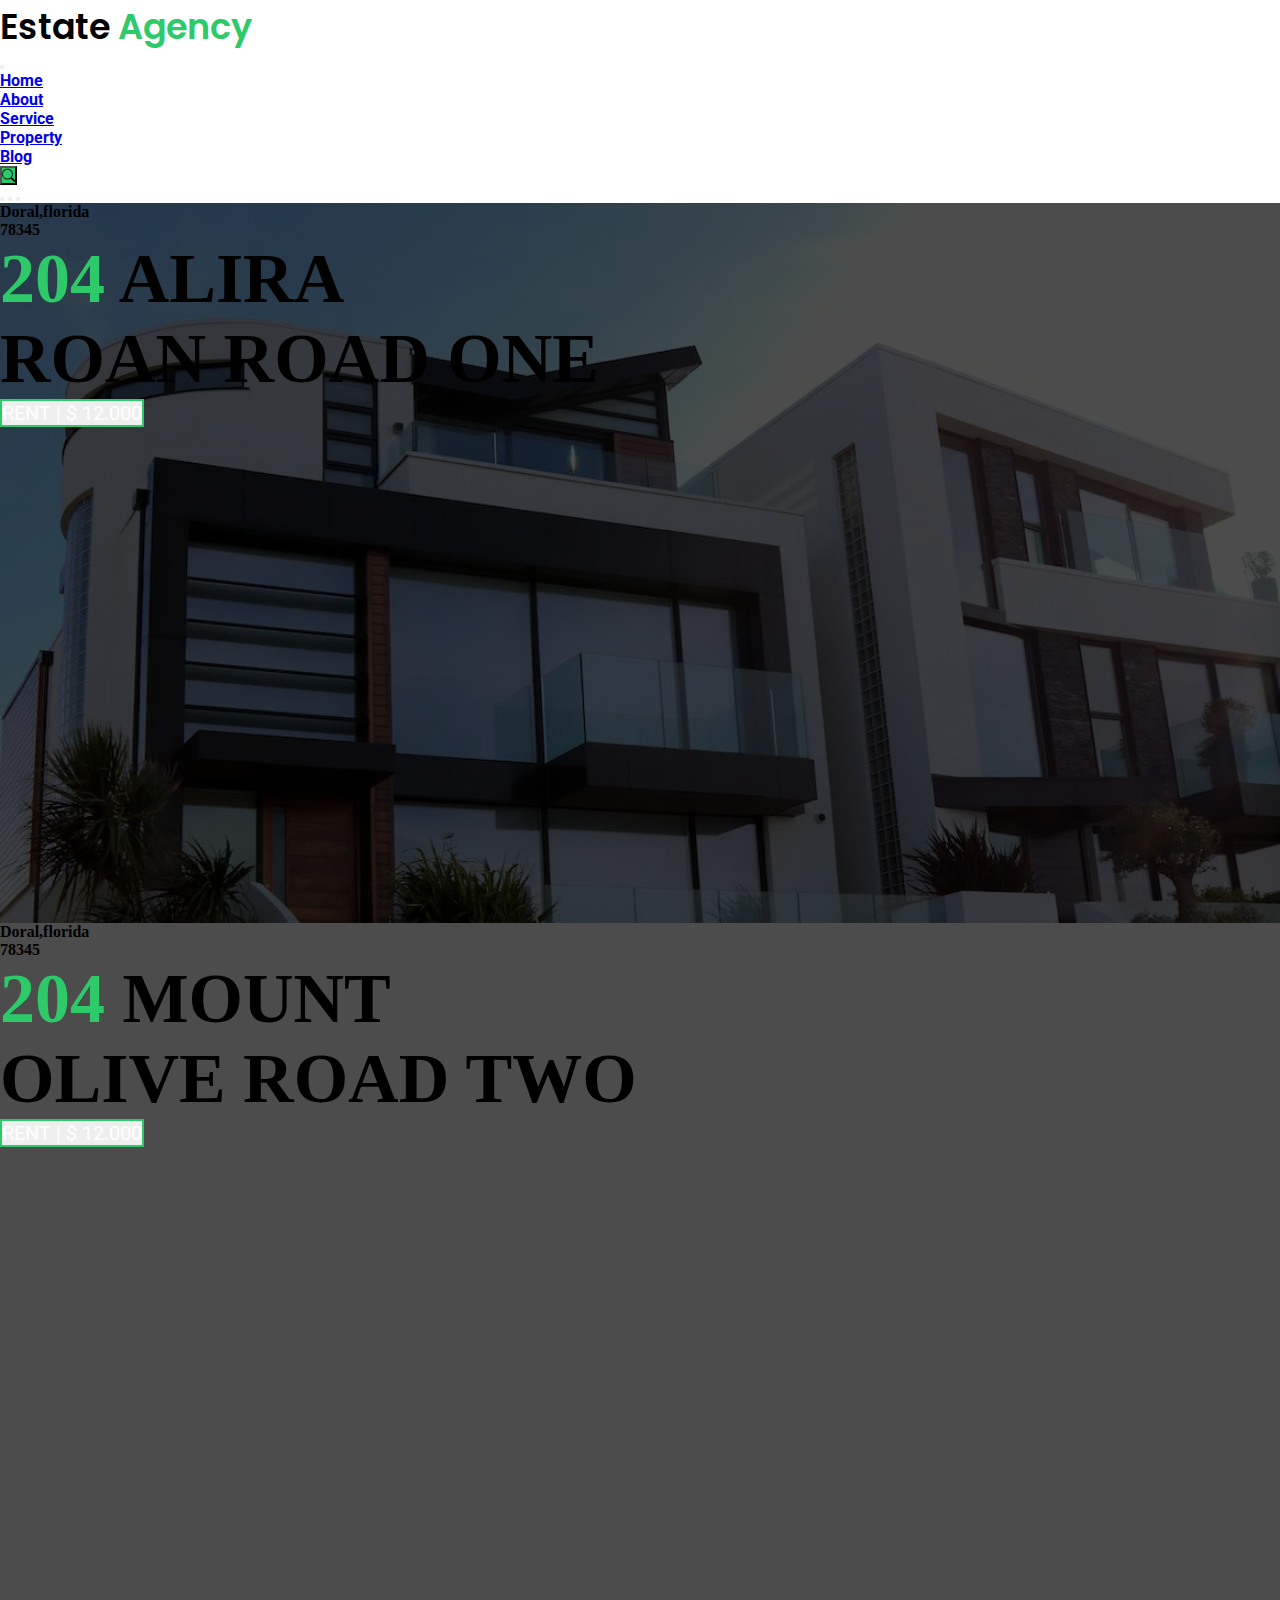
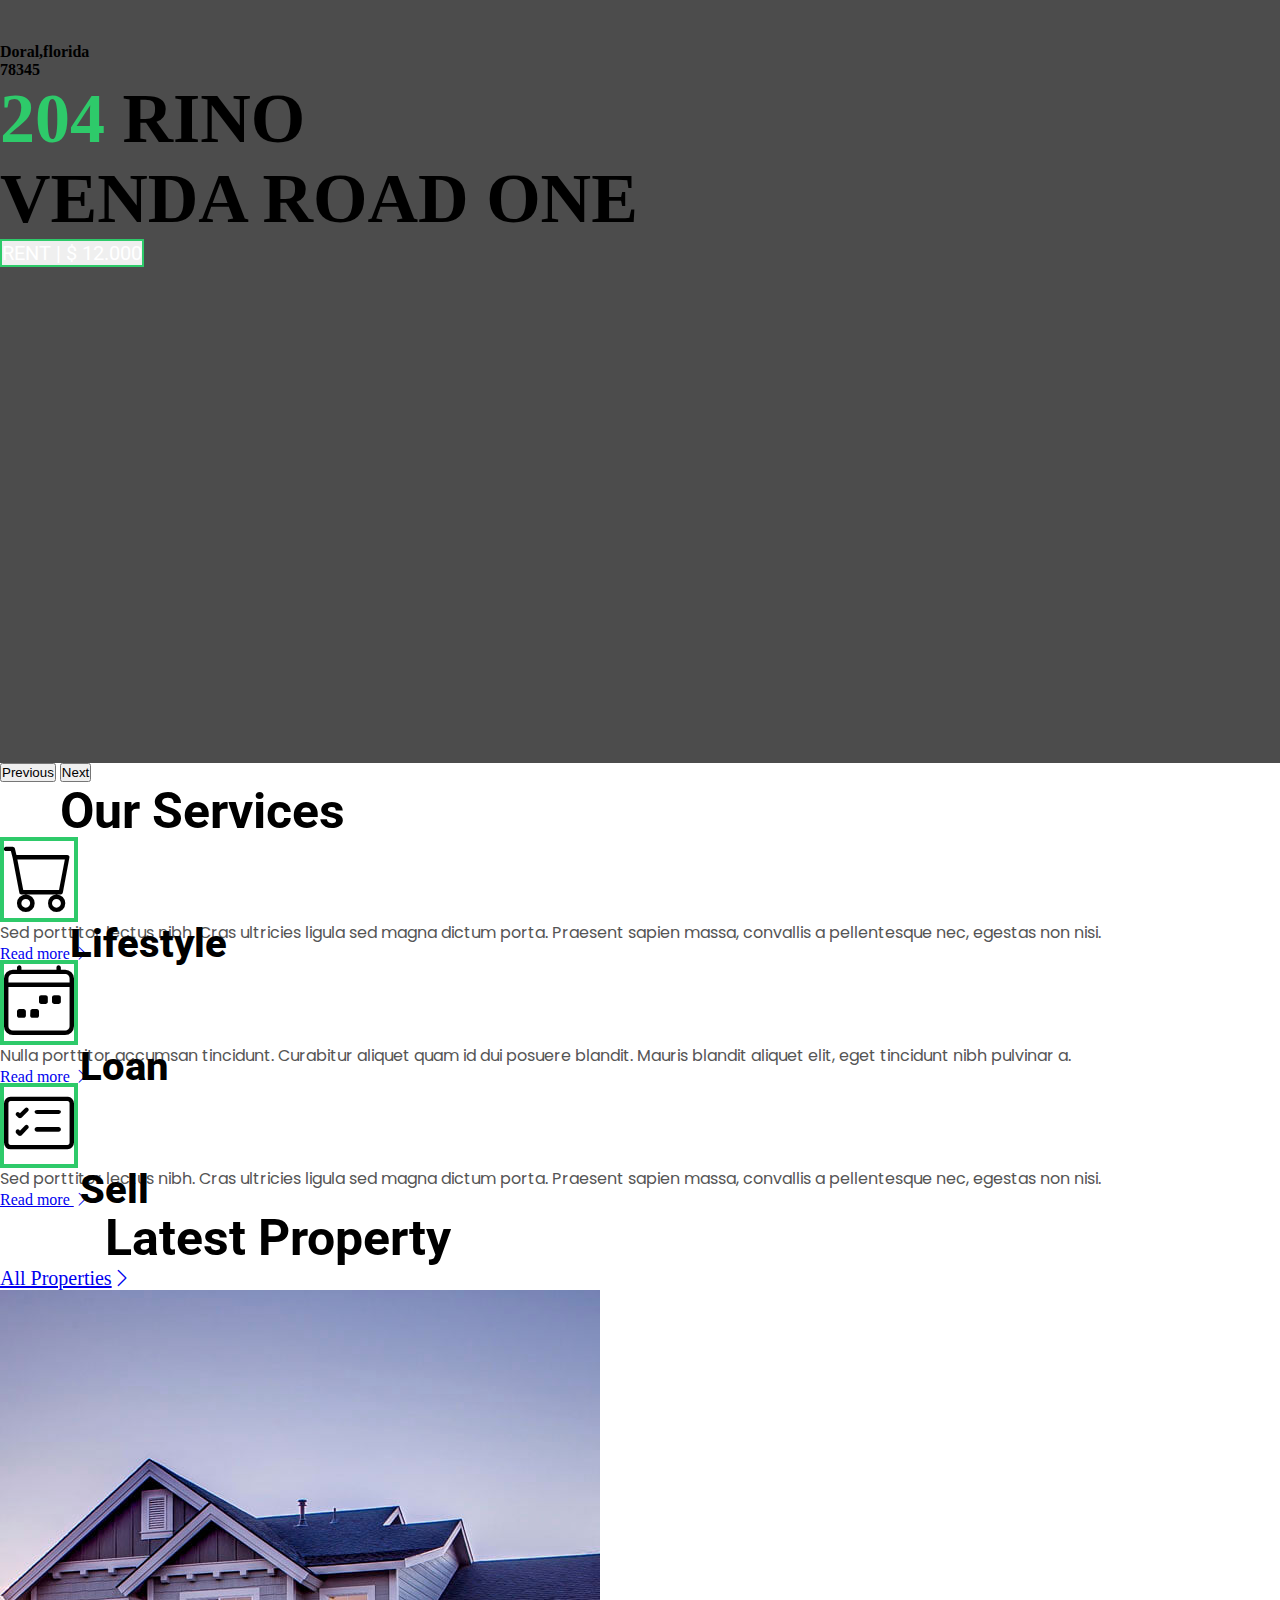
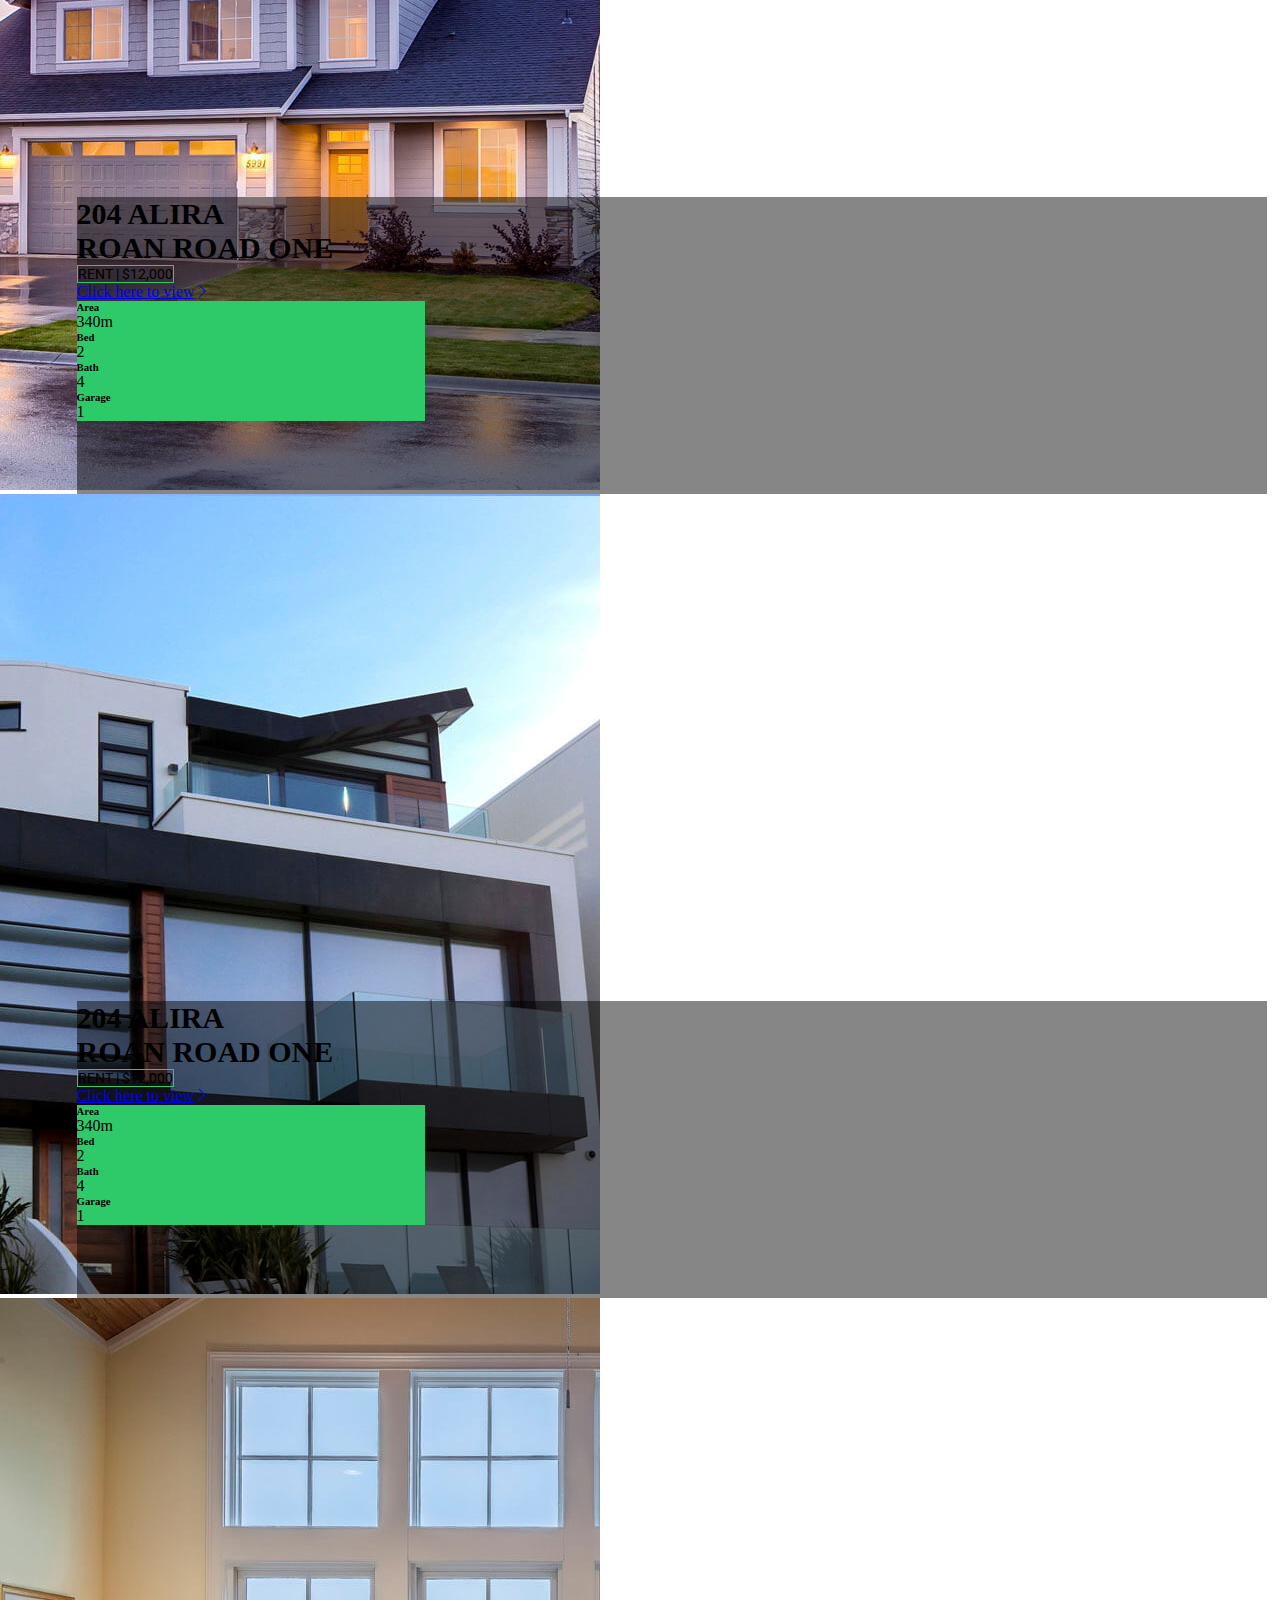
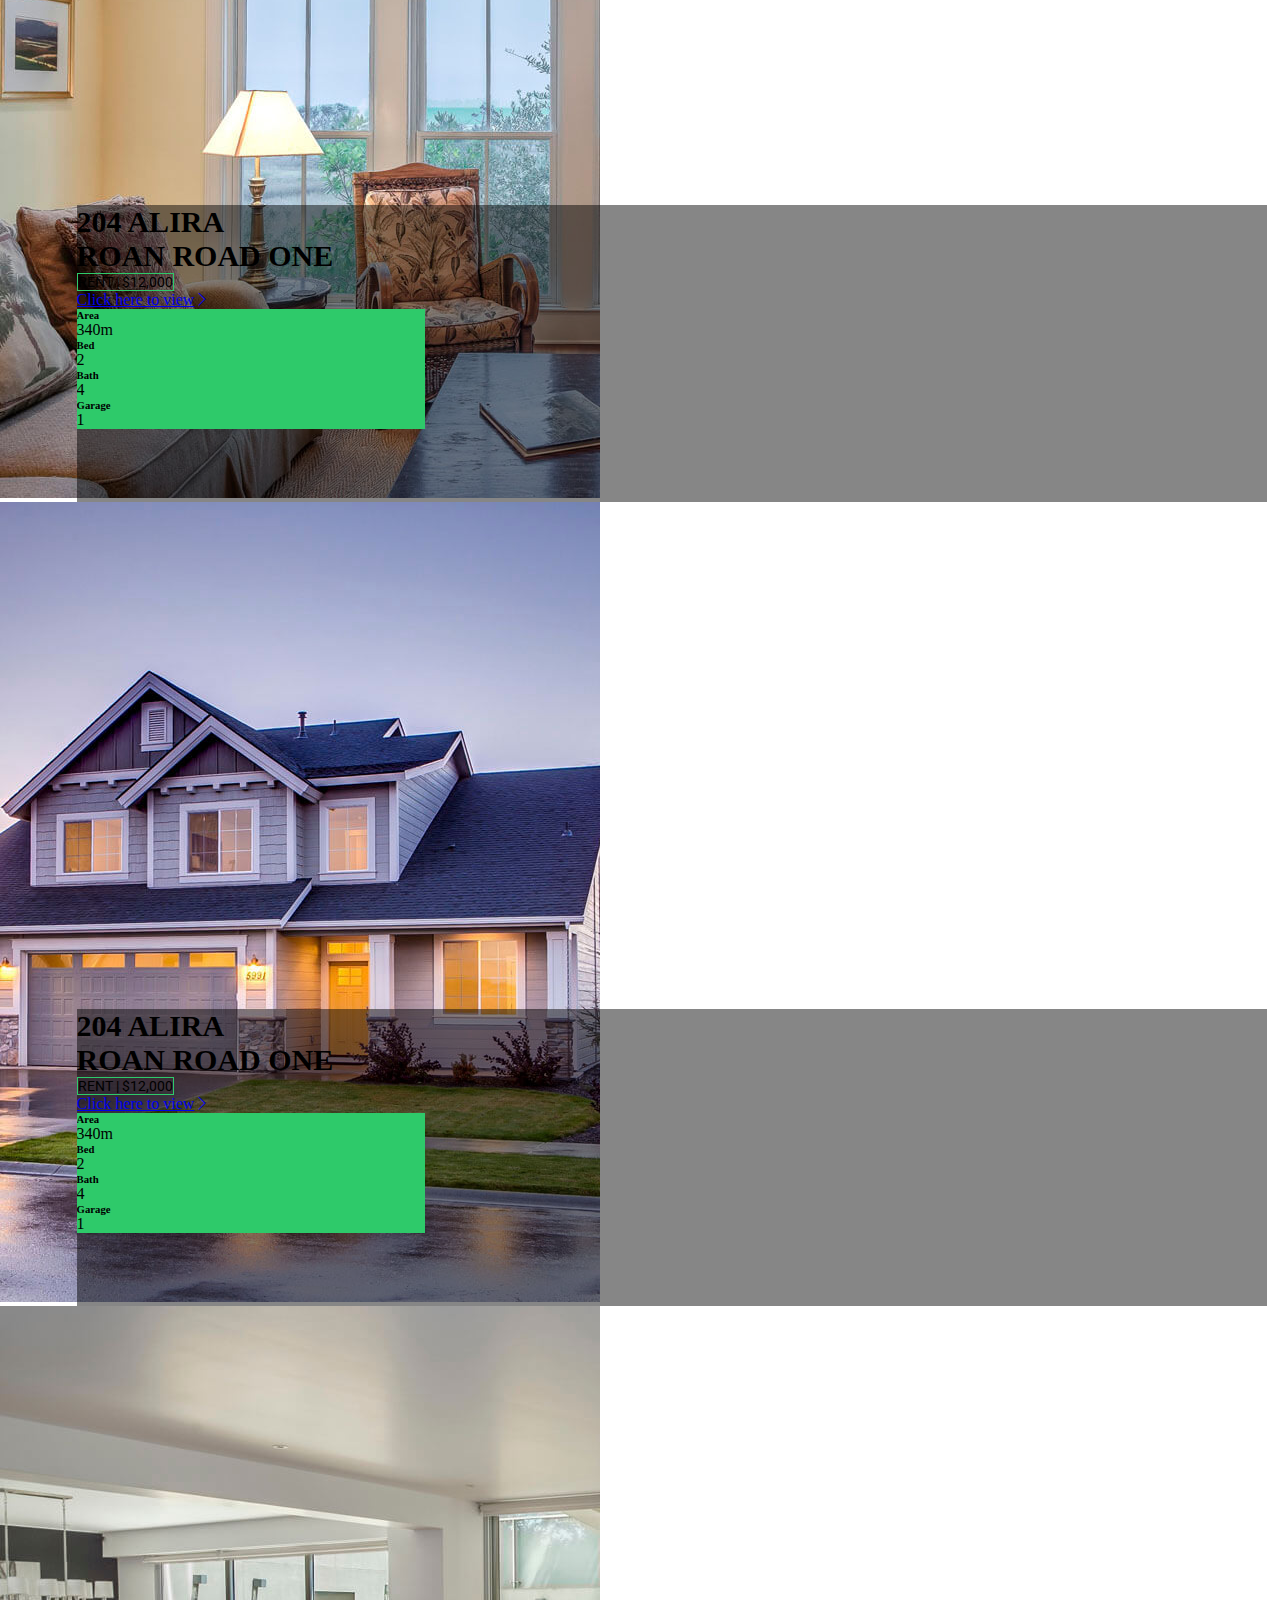
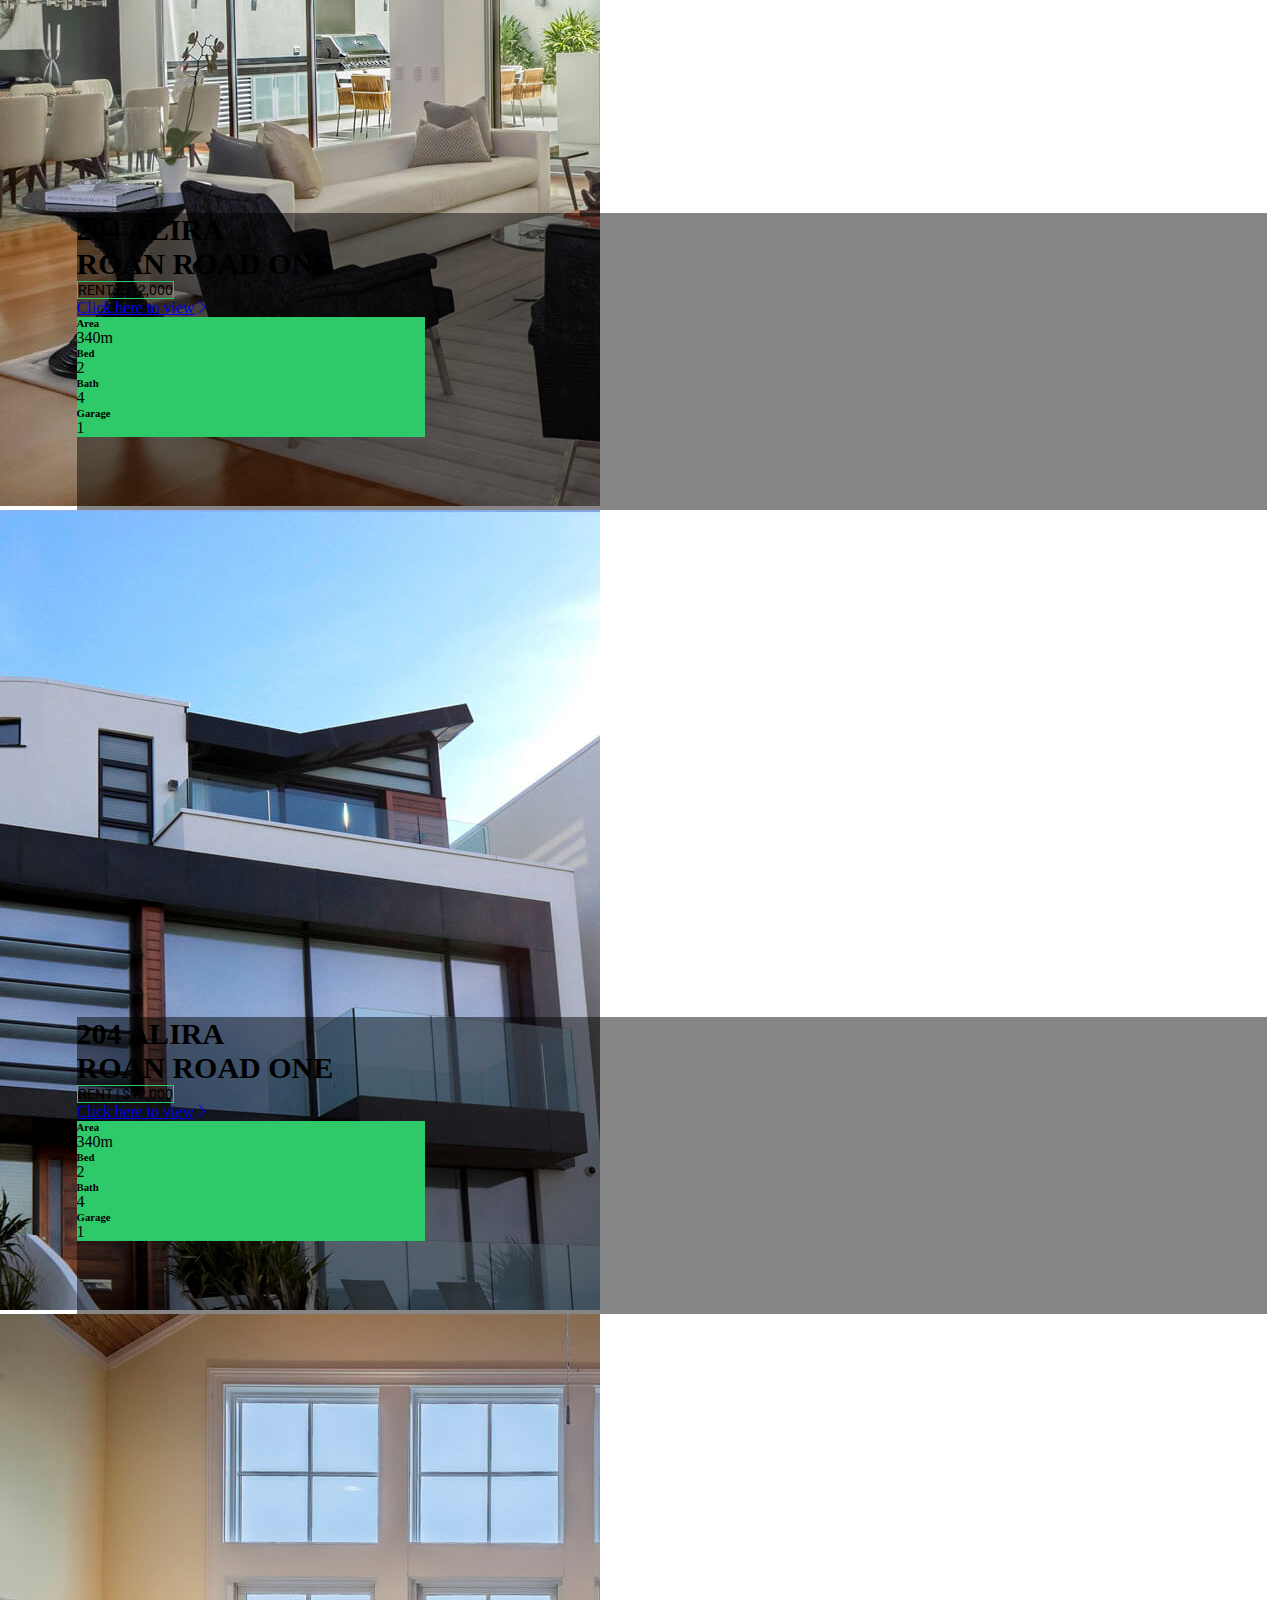
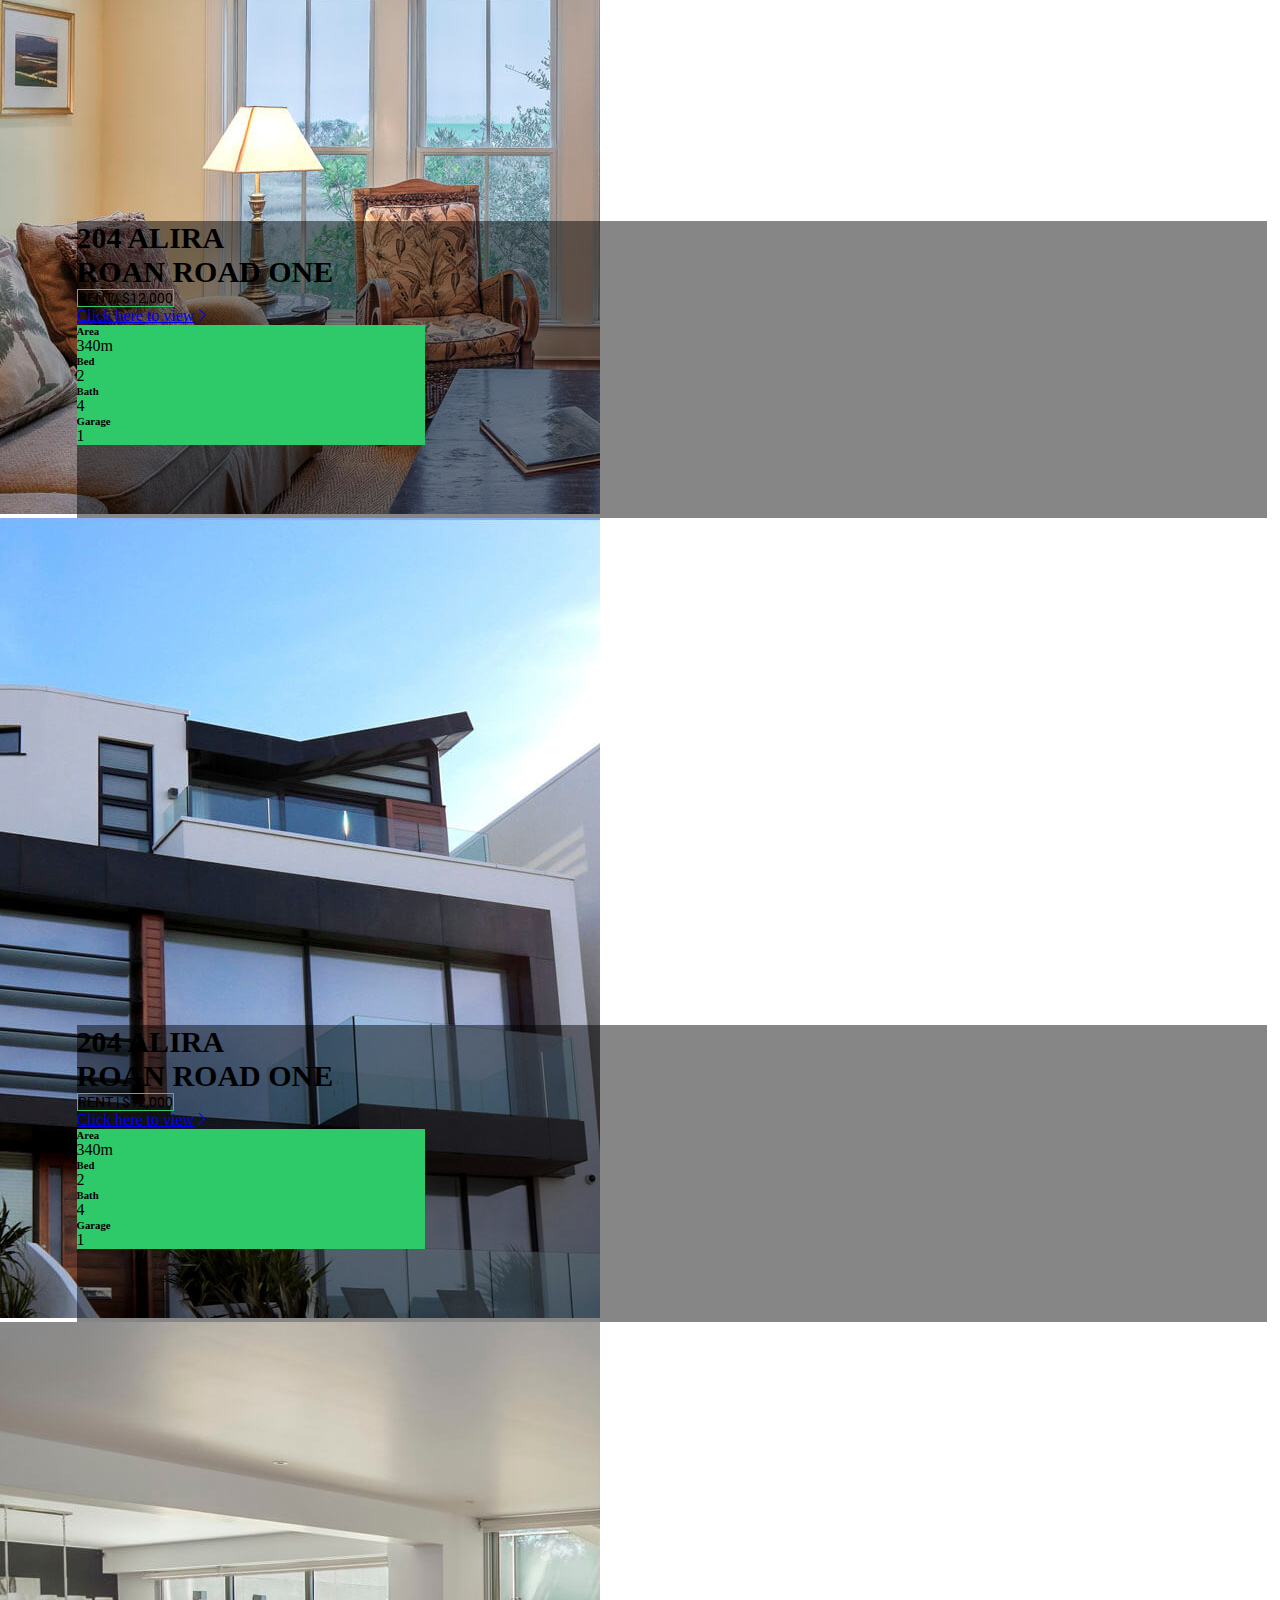
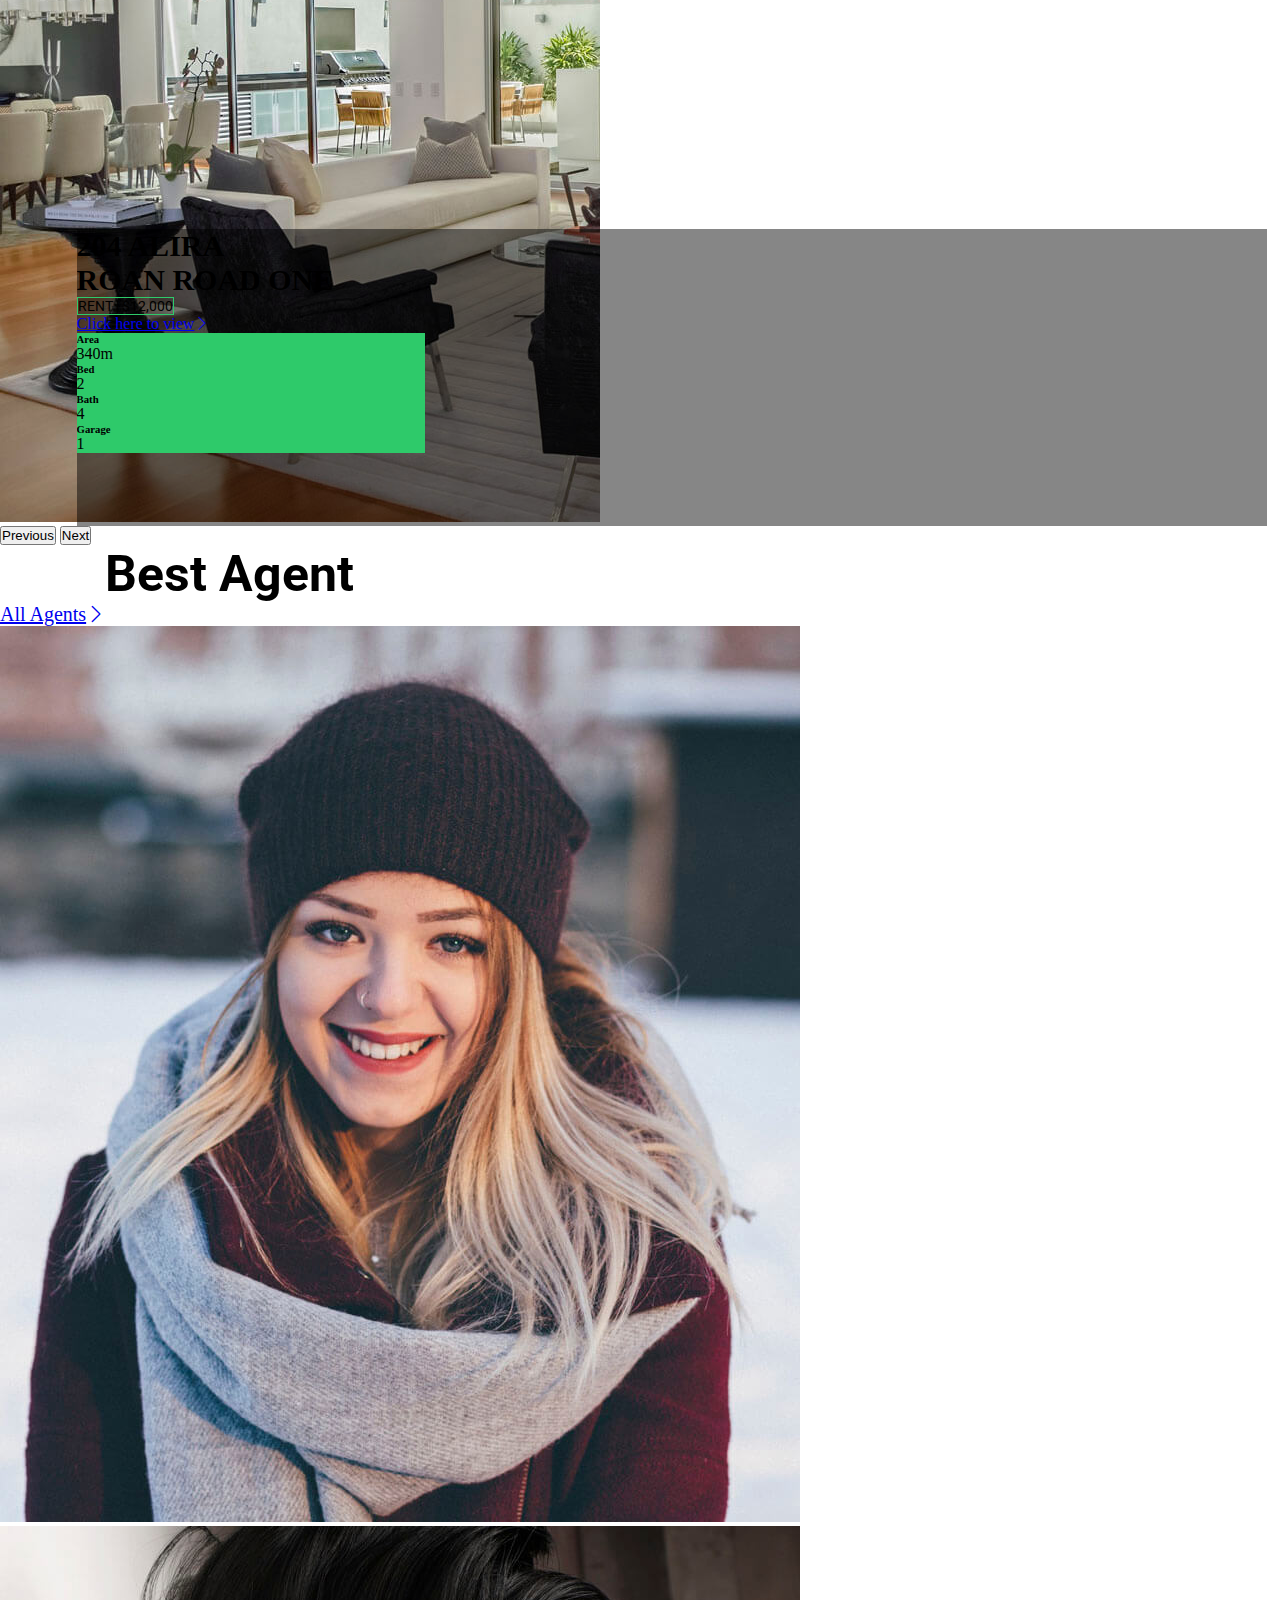
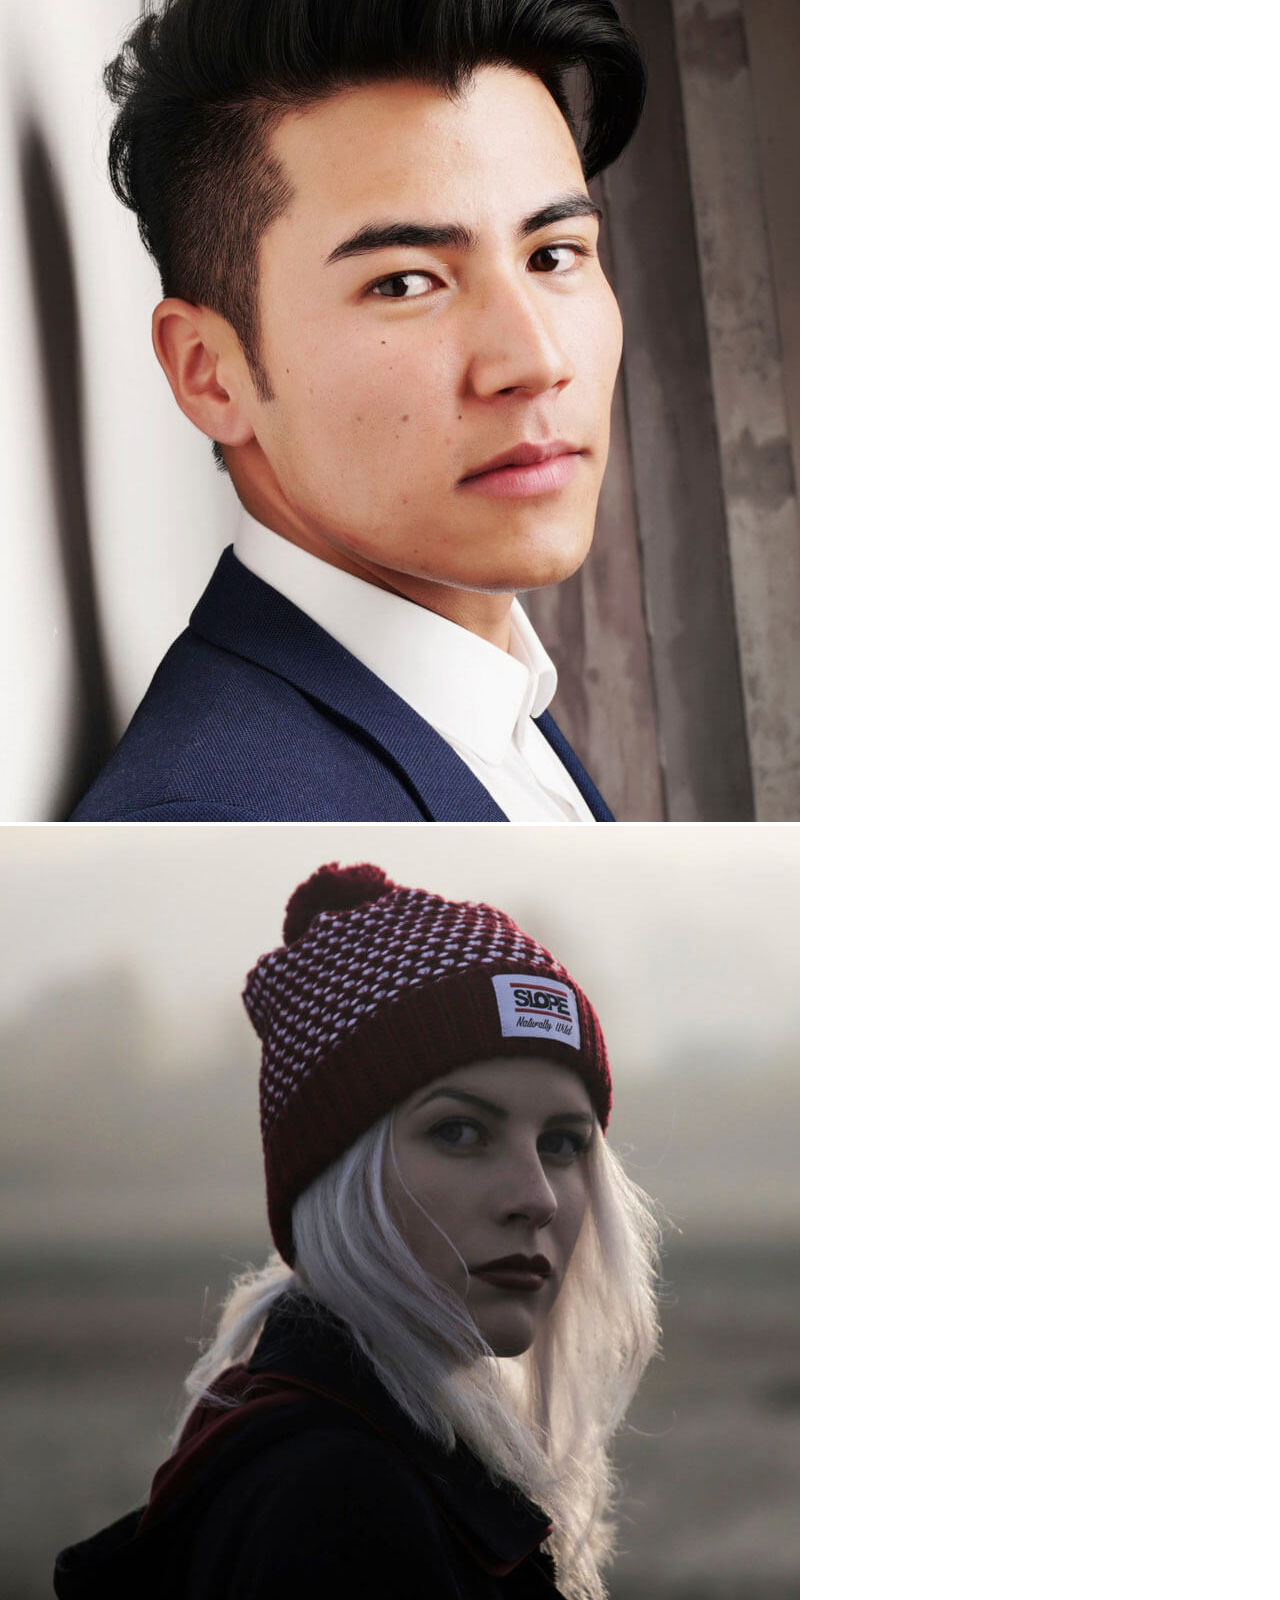
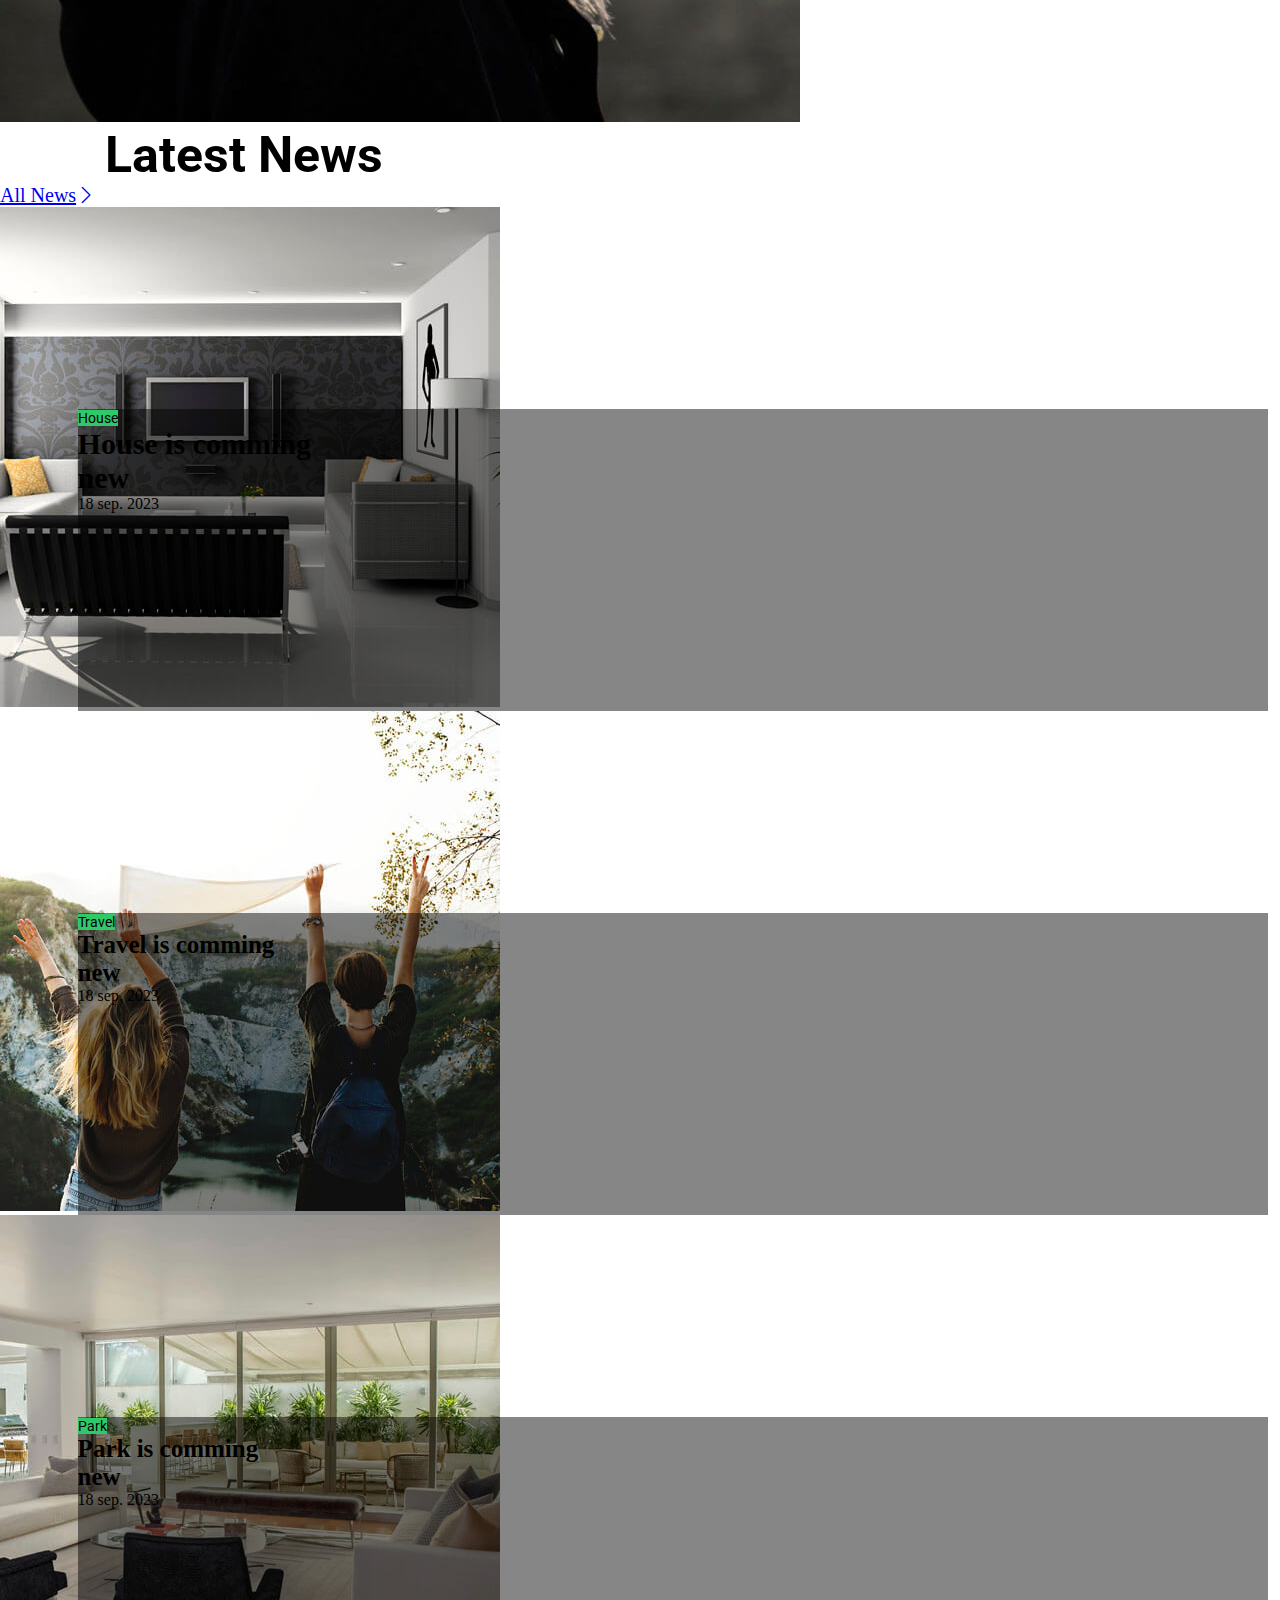
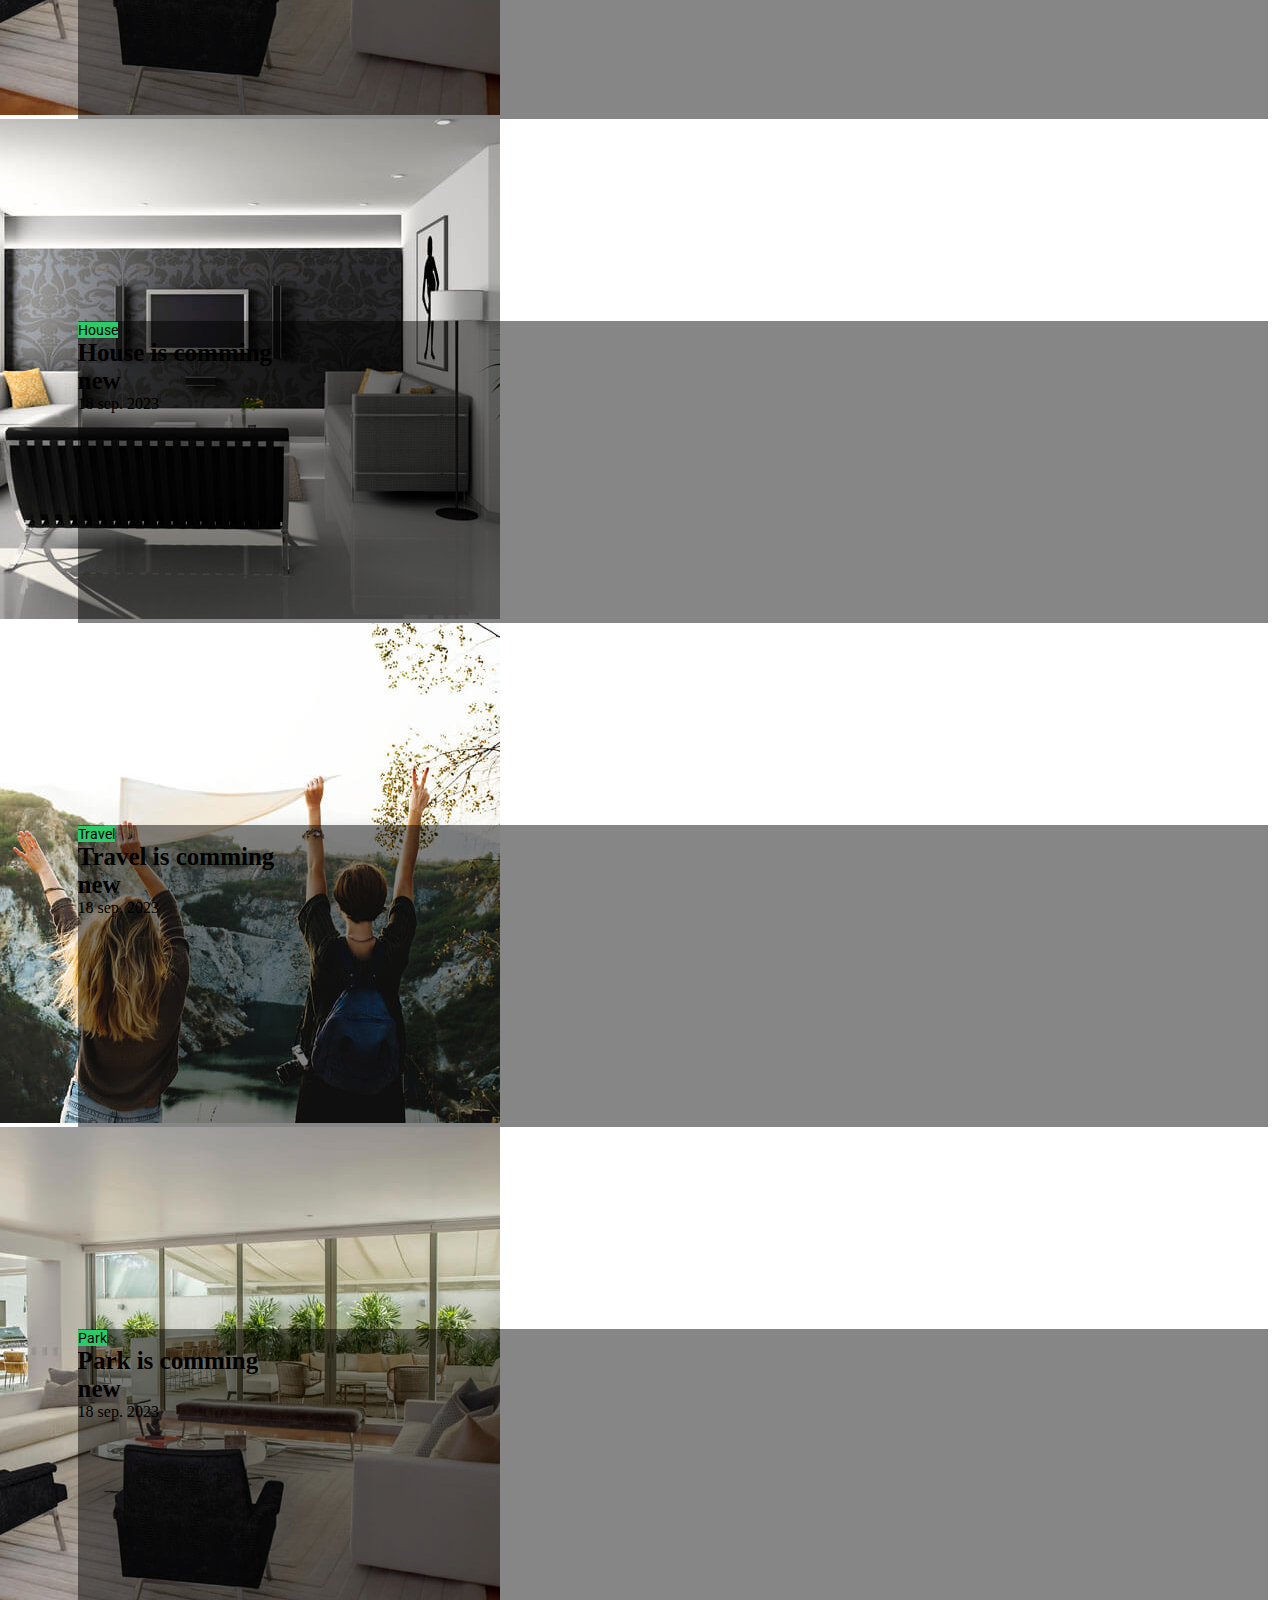
<file: index.html>
<!doctype html>
<html lang="en">
  <head>
    <meta charset="utf-8">
    <meta name="viewport" content="width=device-width, initial-scale=1">

<!-- custom styling link -->
<link rel="stylesheet" href="index.css">

<!-- bootstrap CDN -->
    <title>Estate-Agency</title>
    <link href="https://cdn.jsdelivr.net/npm/bootstrap@5.3.2/dist/css/bootstrap.min.css" rel="stylesheet" integrity="sha384-T3c6CoIi6uLrA9TneNEoa7RxnatzjcDSCmG1MXxSR1GAsXEV/Dwwykc2MPK8M2HN" crossorigin="anonymous">

    <!-- google font CDN -->
    <link rel="preconnect" href="https://fonts.googleapis.com">
<link rel="preconnect" href="https://fonts.gstatic.com" crossorigin>
<link href="https://fonts.googleapis.com/css2?family=Poppins:wght@300;400;500;600;700;800&family=Roboto:wght@300;400;500;700;900&display=swap" rel="stylesheet">
  
<!-- bootstrap icon CDN -->
<link rel="stylesheet" href="https://cdn.jsdelivr.net/npm/bootstrap-icons@1.11.1/font/bootstrap-icons.css">

<!-- AOS Animation CDN -->
<link href="https://unpkg.com/aos@2.3.1/dist/aos.css" rel="stylesheet">
</head>
  <body>

   <header class="header bg-white p-2 shadow-sm" >
    <nav class="navbar navbar-expand-lg pri-sec-col m-auto" style="width: 90%;">
        <div class="container-fluid">
            <div class="logo bg-white p-4" style="font-family: 'Poppins', sans-serif; font-size: 35px; font-weight: 600;">
                <span >Estate</span> <Span class="pri-text-col">Agency</Span>
            </div>
          <button class="navbar-toggler" type="button" data-bs-toggle="collapse" data-bs-target="#navbarSupportedContent" aria-controls="navbarSupportedContent" aria-expanded="false" aria-label="Toggle navigation">
            <span class="navbar-toggler-icon"></span>
          </button>
          <div class="collapse navbar-collapse" id="navbarSupportedContent">
            <ul class="navbar-nav  me-auto mb-2 mb-lg-0 mx-5 me-5 d-flex justify-content-center" style="font-family: 'Roboto', sans-serif; font-weight: 700;">
              <li class="nav-item mx-2">
                <a class="nav-link active" aria-current="page" href="#">Home</a>
              </li>
              <li class="nav-item mx-3">
                <a class="nav-link active" aria-current="page" href="about.html">About</a>
              </li>
              <li class="nav-item mx-3">
                <a class="nav-link active" aria-current="page" href="service.html">Service</a>
              </li>
              <li class="nav-item mx-3">
                <a class="nav-link active" aria-current="page" href="#">Property</a>
              </li>
              <li class="nav-item mx-3">
                <a class="nav-link active" aria-current="page" href="#">Blog</a>
              </li>
            </ul>
              
             
            </ul>
            <form class="d-flex" role="search">
              <button class="btn pri-bg-col text-white px-2 " type="submit" style="border-radius: 0%;"><i class="bi bi-search"></i></button>
            </form>
          </div>
        </div>
      </nav>
    </header>

    <!-- intro -->
    <main class="">
      <div id="carouselExampleAutoplaying" class="carousel slide" data-bs-ride="carousel" data-bs-interval="1500" data-bs-wrap="true">
           <div class="carousel-indicators">
               <button type="button" data-bs-target="#carouselExampleIndicators" data-bs-slide-to="0" class="active" aria-current="true" aria-label="Slide 1"></button>
               <button type="button" data-bs-target="#carouselExampleIndicators" data-bs-slide-to="1" aria-label="Slide 2"></button>
               <button type="button" data-bs-target="#carouselExampleIndicators" data-bs-slide-to="2" aria-label="Slide 3"></button>
        </div>

        <div class="carousel-inner">
    <div class="carousel-item active first-carousel ps-5" 
    style="background: linear-gradient(rgba(0,0,0,0.7), rgba(0,0,0,0.7)), url(img1.webp);  
    height: 80vh; background-position: center; background-size: cover;background-repeat: no-repeat;">
                 <div class="ms-5 ps-5">
                     <h4 class="text-white mt-4 pt-5">Doral,florida <br> 78345</h4>
                     <h1 class="text-white mt-4 pt-3" 
                     style="font-size: 70px; font-weight: 700;">
                     <span class="pri-text-col">204</span> ALIRA <br> ROAN ROAD ONE</h1>
            </div>

            <div class="ms-5 mt-5">
                <button class=" btn  btn-0utline p-3 px-5 ms-5 rounded-pill" 
                 style="font-weight: 400; font-family: 'Roboto', sans-serif; font-size: 20px;">RENT | $ 12.000</button>
          </div>
          </div>

          <div class="carousel-item second-carousel" 
          style=" background: linear-gradient(rgba(0,0,0,0.7), rgba(0,0,0,0.7)), url(https://images.unsplash.com/photo-1503174971373-b1f69850bded?ixlib=rb-4.0.3&ixid=M3wxMjA3fDB8MHxwaG90by1wYWdlfHx8fGVufDB8fHx8fA%3D%3D&auto=format&fit=crop&w=1513&q=80);
           height: 80vh; background-position: center; background-size: cover; background-repeat: no-repeat;">
              <div class="ms-5 ps-5">
                  <h4 class="text-white mt-4 pt-5">Doral,florida <br> 78345</h4>
                  <h1 class="text-white mt-4 pt-3" 
                      style="font-size: 70px; font-weight: 700;">
                       <span class="pri-text-col">204</span> MOUNT <br> OLIVE ROAD TWO</h1>
            </div>

            <div class="ms-5 mt-5">
                <button class=" btn  btn-0utline p-3 px-5 ms-5 rounded-pill"
                  style="font-weight: 400; font-family: 'Roboto', sans-serif; font-size: 20px;">RENT | $ 12.000</button>
            </div>
          </div>

          <div class="carousel-item third-carousel" style=" background: linear-gradient(rgba(0,0,0,0.7), rgba(0,0,0,0.7)), url(https://images.unsplash.com/photo-1613490493576-7fde63acd811?ixlib=rb-4.0.3&ixid=M3wxMjA3fDB8MHxwaG90by1wYWdlfHx8fGVufDB8fHx8fA%3D%3D&auto=format&fit=crop&w=1471&q=80);
                height: 80vh; background-position: center; background-size: cover; background-repeat: no-repeat;">
               <div class="ms-5 ps-5">
                    <h4 class="text-white mt-4 pt-5">Doral,florida <br> 78345</h4>
                    <h1 class="text-white mt-4 pt-3"
                     style="font-size: 70px; font-weight: 700;">
                       <span class="pri-text-col">204</span> RINO <br> VENDA ROAD ONE</h1>
            </div>

            <div class="ms-5 mt-5">
              <button class=" btn  btn-0utline p-3 px-5 ms-5 rounded-pill" 
                  style="font-weight: 400; font-family: 'Roboto', sans-serif; font-size: 20px;">RENT | $ 12.000</button>
            </div>
          </div>
        </div>

        <button class="carousel-control-prev" type="button" data-bs-target="#carouselExampleAutoplaying" data-bs-slide="prev">
          <!-- <span class="carousel-control-prev-icon" aria-hidden="true"></span> -->
          <span class="visually-hidden">Previous</span>
        </button>
        <button class="carousel-control-next" type="button" data-bs-target="#carouselExampleAutoplaying" data-bs-slide="next">
          <!-- <span class="carousel-control-next-icon" aria-hidden="true"></span> -->
          <span class="visually-hidden">Next</span>
        </button>
      </div>
    </main>

<!-- Our service section -->
   <section class="p-5">

    <div class="tittle">
      <h1 class="mb-5 pb-5 " 
      style="font-size: 50px; font-weight: 700;font-family: 'Roboto', sans-serif; margin-left: 60px;">Our Services</h1>

            <div class="container-sm text-start">
              <div class="row align-items-center">
                 <div class="col-md-4">
                  <div class="card border-0" >
                    <div class=" d-flex position-relative">
                    <i class="bi bi-cart ps-4 ms-3" style="font-size: 70px; border: 4px solid #2eca6a; width: 45%;"></i>
                    <h1 class="mt-4 pt-3 ps-5 " style="font-size: 40px; font-weight: 800;font-family: 'Roboto', sans-serif; position: absolute; margin-left: 70px;">Lifestyle</h1>
                  </div>
                    <div class="card-body">
                      <p class="card-text"  style="font-size: 16px; font-family: 'Poppins', sans-serif; color: #555555;">Sed porttitor lectus nibh. Cras ultricies ligula sed magna dictum porta.
                         Praesent sapien massa, convallis a pellentesque nec, egestas non nisi.</p>
                         <a href="#" class="btn read-more ps-0  fw-medium ">Read more <span><i class="bi bi-chevron-right "></i></span> </a>
                    </div>
                  </div>
                 </div>
                 
                 <div class="col-md-4">
                  <div class="card border-0" >
                    <div class=" d-flex position-relative">
                    <i class="bi bi-calendar4-week ps-4 ms-3" style="font-size: 70px; border: 4px solid #2eca6a; width: 45%;"></i>
                    <h1 class="mt-4 pt-3 ps-5 " style="font-size: 40px; font-weight: 800;font-family: 'Roboto', sans-serif; position: absolute; margin-left: 80px;">Loan</h1>
                  </div>
                    <div class="card-body">
                      <p class="card-text " style="font-size: 16px; font-family: 'Poppins', sans-serif; color: #555555;">Nulla porttitor accumsan tincidunt. Curabitur
                         aliquet quam id dui posuere blandit. Mauris blandit aliquet elit, eget tincidunt nibh pulvinar a.</p>
                         <a href="#" class="btn read-more ps-0  fw-medium ">Read more <span><i class="bi bi-chevron-right "></i></span> </a>
                    </div>
                  </div>
                 </div>
                 
                 <div class="col-md-4">
                  <div class="card border-0" >
                    <div class=" d-flex position-relative">
                    <i class="bi bi-card-checklist ps-4 ms-3" style="font-size: 70px; border: 4px solid #2eca6a; width: 45%;"></i>
                    <h1 class="mt-4 pt-3 ps-5 " style="font-size: 40px; font-weight: 800;font-family: 'Roboto', sans-serif; position: absolute; margin-left: 80px;">Sell</h1>
                  </div>
                    <div class="card-body">
                      <p class="card-text"  style="font-size: 16px; font-family: 'Poppins', sans-serif; color: #555555;">Sed porttitor lectus nibh. Cras ultricies ligula sed magna dictum porta.
                         Praesent sapien massa, convallis a pellentesque nec, egestas non nisi.</p>
                         <a href="#" class="btn read-more ps-0  fw-medium ">Read more <span><i class="bi bi-chevron-right "></i></span> </a>
                    </div>
                  </div>
                 </div>

                
                </div>
              </div>
            </div>
</div>

   </section>

<!-- Latest property -->

<section>
  <div class="property-title mt-5 d-flex justify-content-between">
    <h1 class="mb-4 pb-4" style="font-size: 50px; font-weight: 700; font-family: 'Roboto', sans-serif; margin-left: 105px;">Latest Property</h1>
    <a href="#" class="btn read-more ps-0 fw-light" style="margin-right: 110px; font-size: 20px;">All Properties<span><i class="bi bi-chevron-right"></i></span></a>
  </div>
  <div class=" container-sm ">
    <div id="carouselExampleAutoplaying" class="carousel slide" data-bs-ride="carousel" data-bs-interval="3000" data-bs-wrap="true">
    
      <div class="carousel-inner">
        <div class=" carousel-item active">
          <div class="container text-center">
            <div class="row align-items-center">

              <div class="property-card  col-md-4">
                <div class="card ">
                <img src="property-3.jpg" class=" d-block w-100" alt="...">
              </div>
              <div class="overlay">
                <div class="intro text-white text-start ps-3">
                  <h1 class="text-white mt-4 pt-3" style="font-size: 30px; font-weight: 600;">
                    204 ALIRA <br> ROAN ROAD ONE
                  </h1>
                  <div class="mt-1 me-5">
                    <span class=" btn-outline py-1 px-4 rounded-pill" 
                    style="font-weight: 400; font-family: 'Roboto', sans-serif; font-size: 14px;  border: 1px solid #2eca6a ;">RENT | $12,000</span>
                  </div>
                  <a href="#" class="btn read-more ps-0 fw-medium text-white" style="margin-right: 110px; font-size: 16px;">Click here to view<span><i class="bi bi-chevron-right"></i></span></a>
                </div>
                <div class="card-footer p-auto">
                  <ul class="card-info d-flex justify-content-around  pri-bg-col py-3">
                    <li class="border-bottom-0 "><h6>Area</h6> <span>340m</span></li>
                    <li class="border-bottom-0"><h6>Bed</h6> <span>2</span></li>
                    <li class="border-bottom-0"><h6>Bath</h6> <span>4</span></li>
                    <li class="border-bottom-0"><h6>Garage</h6> <span>1</span></li>
                  </ul>
                </div>
              </div>
            </div>


              <div class="property-card col-md-4">
                <div class="card ">
                <img src="property-6.jpg" class="d-block w-100" alt="...">
              </div>
              <div class="overlay">
                <div class="intro text-white text-start ps-3">
                  <h1 class="text-white mt-4 pt-3" style="font-size: 30px; font-weight: 600;">
                    204 ALIRA <br> ROAN ROAD ONE
                  </h1>
                  <div class="mt-1 me-5">
                    <span class=" btn-outline py-1 px-4 rounded-pill" 
                    style="font-weight: 400; font-family: 'Roboto', sans-serif; font-size: 14px;  border: 1px solid #2eca6a ;">RENT | $12,000</span>
                  </div>
                  <a href="#" class="btn read-more ps-0 fw-medium text-white" style="margin-right: 110px; font-size: 16px;">Click here to view<span><i class="bi bi-chevron-right"></i></span></a>
                </div>

                <div class="card-footer ">
                  <ul class="card-info d-flex justify-content-around pri-bg-col py-3">
                    <li><h6>Area</h6> <span>340m</span></li>
                    <li><h6>Bed</h6> <span>2</span></li>
                    <li><h6>Bath</h6> <span>4</span></li>
                    <li><h6>Garage</h6> <span>1</span></li>
                  </ul>
                </div>
              </div>
            </div>

              <div class="property-card col-md-4">
                <div class="card ">
                <img src="property-10.jpg" class="d-block w-100" alt="...">
              </div>
               <div class="overlay">
                <div class="intro text-white text-start ps-3">
                  <h1 class="text-white mt-4 pt-3" style="font-size: 30px; font-weight: 600;">
                    204 ALIRA <br> ROAN ROAD ONE
                  </h1>
                  <div class="mt-1 me-5">
                    <span class=" btn-outline py-1 px-4 rounded-pill" 
                    style="font-weight: 400; font-family: 'Roboto', sans-serif; font-size: 14px;  border: 1px solid #2eca6a ;">RENT | $12,000</span>
                  </div>
                  <a href="#" class="btn read-more ps-0 fw-medium text-white" style="margin-right: 110px; font-size: 16px;">Click here to view<span><i class="bi bi-chevron-right"></i></span></a>
                </div>

                <div class="card-footer ">
                  <ul class="card-info d-flex justify-content-around pri-bg-col py-3">
                    <li><h6>Area</h6> <span>340m</span></li>
                    <li><h6>Bed</h6> <span>2</span></li>
                    <li><h6>Bath</h6> <span>4</span></li>
                    <li><h6>Garage</h6> <span>1</span></li>
                  </ul>
                </div>
              </div>
            </div>
          </div>
        </div>
      </div>

        <div class="carousel-item">
          <div class="container text-center">
            <div class="row align-items-center">
          <div class="property-card col-md-4">
            <div class="card ">
            <img src="property-3.jpg" class="d-block w-100" alt="...">
          </div>
          <div class="overlay">
            <div class="intro text-white text-start ps-3">
              <h1 class="text-white mt-4 pt-3" style="font-size: 30px; font-weight: 600;">
                204 ALIRA <br> ROAN ROAD ONE
              </h1>
              <div class="mt-1 me-5">
                <span class=" btn-outline py-1 px-4 rounded-pill" 
                style="font-weight: 400; font-family: 'Roboto', sans-serif; font-size: 14px;  border: 1px solid #2eca6a ;">RENT | $12,000</span>
              </div>
              <a href="#" class="btn read-more ps-0 fw-medium text-white" style="margin-right: 110px; font-size: 16px;">Click here to view<span><i class="bi bi-chevron-right"></i></span></a>
            </div>
            <div class="card-footer ">
              <ul class="card-info d-flex justify-content-around pri-bg-col py-3">
                <li><h6>Area</h6> <span>340m</span></li>
                <li><h6>Bed</h6> <span>2</span></li>
                <li><h6>Bath</h6> <span>4</span></li>
                <li><h6>Garage</h6> <span>1</span></li>
              </ul>
            </div>
          </div>
          </div>
         
    
          <div class="property-card col-md-4">
            <div class="card ">
            <img src="property-7.jpg" class="d-block w-100" alt="...">
          </div>
          <div class="overlay">
            <div class="intro text-white text-start ps-3">
              <h1 class="text-white mt-4 pt-3" style="font-size: 30px; font-weight: 600;">
                204 ALIRA <br> ROAN ROAD ONE
              </h1>
              <div class="mt-1 me-5">
                <span class=" btn-outline py-1 px-4 rounded-pill" 
                style="font-weight: 400; font-family: 'Roboto', sans-serif; font-size: 14px;  border: 1px solid #2eca6a ;">RENT | $12,000</span>
              </div>
              <a href="#" class="btn read-more ps-0 fw-medium text-white" style="margin-right: 110px; font-size: 16px;">Click here to view<span><i class="bi bi-chevron-right"></i></span></a>
            </div>
            <div class="card-footer ">
              <ul class="card-info d-flex justify-content-around pri-bg-col py-3">
                <li><h6>Area</h6> <span>340m</span></li>
                <li><h6>Bed</h6> <span>2</span></li>
                <li><h6>Bath</h6> <span>4</span></li>
                <li><h6>Garage</h6> <span>1</span></li>
              </ul>
            </div>
          </div>
        </div>
    
          <div class="property-card col-md-4">
            <div class="card ">
            <img src="property-6.jpg " class="d-block w-100" alt="...">
          </div>
          <div class="overlay">
            <div class="intro text-white text-start ps-3">
              <h1 class="text-white mt-4 pt-3" style="font-size: 30px; font-weight: 600;">
                204 ALIRA <br> ROAN ROAD ONE
              </h1>
              <div class="mt-1 me-5">
                <span class=" btn-outline py-1 px-4 rounded-pill" 
                style="font-weight: 400; font-family: 'Roboto', sans-serif; font-size: 14px;  border: 1px solid #2eca6a ;">RENT | $12,000</span>
              </div>
              <a href="#" class="btn read-more ps-0 fw-medium text-white" style="margin-right: 110px; font-size: 16px;">Click here to view<span><i class="bi bi-chevron-right"></i></span></a>
            </div>
    
            <div class="card-footer ">
              <ul class="card-info d-flex justify-content-around pri-bg-col py-3">
                <li><h6>Area</h6> <span>340m</span></li>
                <li><h6>Bed</h6> <span>2</span></li>
                <li><h6>Bath</h6> <span>4</span></li>
                <li><h6>Garage</h6> <span>1</span></li>
              </ul>
            </div>
          </div>
        </div>
      </div>
    </div>
    </div>
    

    <div class="carousel-item">
      <div class="container text-center">
        <div class="row align-items-center">
      <div class="property-card col-md-4">
        <div class="card ">
        <img src="property-10.jpg" class="d-block w-100" alt="...">
      </div>
      <div class="overlay">
        <div class="intro text-white text-start ps-3">
          <h1 class="text-white mt-4 pt-3" style="font-size: 30px; font-weight: 600;">
            204 ALIRA <br> ROAN ROAD ONE
          </h1>
          <div class="mt-1 me-5">
            <span class=" btn-outline py-1 px-4 rounded-pill" 
            style="font-weight: 400; font-family: 'Roboto', sans-serif; font-size: 14px;  border: 1px solid #2eca6a ;">RENT | $12,000</span>
          </div>
          <a href="#" class="btn read-more ps-0 fw-medium text-white" style="margin-right: 110px; font-size: 16px;">Click here to view<span><i class="bi bi-chevron-right"></i></span></a>
        </div>
        <div class="card-footer ">
          <ul class="card-info d-flex justify-content-around pri-bg-col py-3">
            <li><h6>Area</h6> <span>340m</span></li>
            <li><h6>Bed</h6> <span>2</span></li>
            <li><h6>Bath</h6> <span>4</span></li>
            <li><h6>Garage</h6> <span>1</span></li>
          </ul>
        </div>
      </div>
      </div>
     

      <div class="property-card col-md-4">
        <div class="card ">
        <img src="property-6.jpg" class="d-block w-100" alt="...">
      </div>
      <div class="overlay">
        <div class="intro text-white text-start ps-3">
          <h1 class="text-white mt-4 pt-3" style="font-size: 30px; font-weight: 600;">
            204 ALIRA <br> ROAN ROAD ONE
          </h1>
          <div class="mt-1 me-5">
            <span class=" btn-outline py-1 px-4 rounded-pill" 
            style="font-weight: 400; font-family: 'Roboto', sans-serif; font-size: 14px;  border: 1px solid #2eca6a ;">RENT | $12,000</span>
          </div>
          <a href="#" class="btn read-more ps-0 fw-medium text-white" style="margin-right: 110px; font-size: 16px;">Click here to view<span><i class="bi bi-chevron-right"></i></span></a>
        </div>
        <div class="card-footer ">
          <ul class="card-info d-flex justify-content-around pri-bg-col py-3">
            <li><h6>Area</h6> <span>340m</span></li>
            <li><h6>Bed</h6> <span>2</span></li>
            <li><h6>Bath</h6> <span>4</span></li>
            <li><h6>Garage</h6> <span>1</span></li>
          </ul>
        </div>
      </div>
    </div>

      <div class="property-card col-md-4">
        <div class="card ">
        <img src="property-7.jpg " class="d-block w-100" alt="...">
      </div>
      <div class="overlay">
        <div class="intro text-white text-start ps-5">
          <h1 class="text-white mt-4 pt-3" style="font-size: 30px; font-weight: 600;">
            204 ALIRA <br> ROAN ROAD ONE
          </h1>
          <div class="mt-1 me-5">
            <span class=" btn-outline py-1 px-4 rounded-pill" 
            style="font-weight: 400; font-family: 'Roboto', sans-serif; font-size: 14px;  border: 1px solid #2eca6a ;">RENT | $12,000</span>
          </div>
          <a href="#" class="btn read-more ps-0 fw-medium text-white" style="margin-right: 110px; font-size: 16px;">Click here to view<span><i class="bi bi-chevron-right"></i></span></a>
        </div>

        <div class="card-footer ">
          <ul class="card-info d-flex justify-content-around pri-bg-col py-3">
            <li><h6>Area</h6> <span>340m</span></li>
            <li><h6>Bed</h6> <span>2</span></li>
            <li><h6>Bath</h6> <span>4</span></li>
            <li><h6>Garage</h6> <span>1</span></li>
          </ul>
        </div>
      </div>
    </div>
  </div>
</div>
</div>
      </div>
      <button class="carousel-control-prev" type="button" data-bs-target="#carouselExampleAutoplaying" data-bs-slide="prev">
        <!-- <span class="carousel-control-prev-icon" aria-hidden="true"></span> -->
        <span class="visually-hidden">Previous</span>
      </button>
      <button class="carousel-control-next" type="button" data-bs-target="#carouselExampleAutoplaying" data-bs-slide="next">
        <!-- <span class="carousel-control-next-icon" aria-hidden="true"></span> -->
        <span class="visually-hidden">Next</span>
      </button>
    </div>
  </div>
</section>

<!-- Best Agent -->
<section class="py-3 my-3">
  <div class="property-title mt-5 d-flex justify-content-between">
    <h1 class="mb-4 pb-4" style="font-size: 50px; font-weight: 700; font-family: 'Roboto', sans-serif; margin-left: 105px;">Best Agent</h1>
    <a href="#" class="btn read-more ps-0 fw-light" style="margin-right: 110px; font-size: 20px;">All Agents<span><i class="bi bi-chevron-right"></i></span></a>
  </div>

  <div class="container-sm text-start">
    <div class="row align-items-center">
      <div class="col-md-4">
        <div class="card agent-card  border-0">
          <div class=" ">
            <img src="agent-4.jpg" class="d-block w-100" alt="...">
          </div>

          <div class="overlay-agent">
          <div class="card-body card-content pri-sec-bg-col">
            <h1>Margaret Sotillo Escala</h1>
            <p class="agent-card-text" style="font-size: 16px; font-family: 'Poppins', sans-serif; color: #555555;">
              Sed porttitor lectus nibh, Cras ultricies ligula sed magna dictum porta two.</p>

            <h5 style="font-size: 16px;"><span class="fw-bold">Phone: </span>+54 356 945234</h5>
            <h5 style="font-size: 16px;"><span class="fw-bold">Email: </span>agents@example.com</h5>
            <div class="text-center">
              <a href="#" class="btn read-more ps-0 fw-medium"><i class="bi bi-facebook"></i></a>
              <a href="#" class="btn read-more ps-0 fw-medium"><i class="bi bi-twitter-x"></i></a>
              <a href="#" class="btn read-more ps-0 fw-medium"><i class="bi bi-instagram"></i></a>
              <a href="#" class="btn read-more ps-0 fw-medium"><i class="bi bi-linkedin"></i></a>
            </div>
          </div>
          </div>
        </div>
      </div>

      <div class="col-md-4">
        <div class="card agent-card  border-0">
          <div class=" ">
            <img src="agent-1.jpg" class="d-block w-100" alt="...">
          </div>
          <div class="overlay-agent  ">
          <div class="card-body card-content pri-sec-bg-col">
            <h1>Stiven Spilver Darw</h1>
            <p class="agent-card-text" style="font-size: 16px; font-family: 'Poppins', sans-serif; color: #555555;">
              Sed porttitor lectus nibh, Cras ultricies ligula sed magna dictum porta two.</p>

            <h5><span>Phone: </span>+54 356 945234</h5>
            <h5><span>Email: </span>agents@example.com</h5>
            <div class="text-center">
              <a href="#" class="btn read-more ps-0 fw-medium"><i class="bi bi-facebook"></i></a>
              <a href="#" class="btn read-more ps-0 fw-medium"><i class="bi bi-twitter-x"></i></a>
              <a href="#" class="btn read-more ps-0 fw-medium"><i class="bi bi-instagram"></i></a>
              <a href="#" class="btn read-more ps-0 fw-medium"><i class="bi bi-linkedin"></i></a>
            </div>
          </div>
          </div>
        </div>
      </div>

      <div class="col-md-4">
        <div class="card agent-card border-0">
          <div class="">
            <img src="agent-5.jpg" class="d-block w-100" alt="...">
          </div>

          <div class="overlay-agent">
          <div class="card-body card-content pri-sec-bg-col">
            <h1>Emma Toledo Cascada</h1>
            <p class="agent-card-text" style="font-size: 16px; font-family: 'Poppins', sans-serif; color: #555555;">
              Sed porttitor lectus nibh, Cras ultricies ligula sed magna dictum porta two.</p>

            <h5><span>Phone: </span>+54 356 945234</h5>
            <h5><span>Email: </span>agents@example.com</h5>
            <div class="text-center">
            <a href="#" class="btn read-more ps-0 fw-medium"><i class="bi bi-facebook"></i></a>
            <a href="#" class="btn read-more ps-0 fw-medium"><i class="bi bi-twitter-x"></i></a>
            <a href="#" class="btn read-more ps-0 fw-medium"><i class="bi bi-instagram"></i></a>
            <a href="#" class="btn read-more ps-0 fw-medium"><i class="bi bi-linkedin"></i></a>
          </div>
        </div>
          </div>
        </div>
      </div>

    </div>
  </div>
</section>

<!-- Latest News -->
<section class="py-3 my-5">
  <div class="property-title mt-5 d-flex justify-content-between">
    <h1 class="mb-4 pb-4" style="font-size: 50px; font-weight: 700; font-family: 'Roboto', sans-serif; margin-left: 105px;">Latest News</h1>
    <a href="#" class="btn read-more ps-0 fw-light" style="margin-right: 110px; font-size: 20px;">All News<span><i class="bi bi-chevron-right"></i></span></a>
  </div>
  <div class=" container-sm ">
    <div id="carouselExampleAutoplaying" class="carousel slide" data-bs-ride="carousel" data-bs-interval="3000" data-bs-wrap="true">
    
      <div class="carousel-inner">
        <div class=" carousel-item active">
          <div class="container text-center">
            <div class="row align-items-center">

              <div class="news-card  col-md-4">
                <div class="card border-0">
                <img src="post-5.jpg" class=" d-block w-100" alt="...">
              </div>
              <div class="news-overlay">
                <div class="intro text-start ps-3">
                  <div class="intro text-white text-start ps-5">
                    <span class=" btn pri-bg-col py-1 px-3 mt-3  rounded-pill" 
                    style="font-weight: 400; font-family: 'Roboto', sans-serif; font-size: 14px;">House</span>
                  </div>
                  <h1 class=" mt-4 pt-3 text-white" style="font-size: 30px; font-weight: 600;">
                    House is comming <br>new
                  </h1>
                  <span class="date text-white">18 sep. 2023</span>                 
                </div>
              </div>
            </div>


              <div class="news-card col-md-4">
                <div class="card ">
                <img src="post-3.jpg" class="d-block w-100" alt="...">
              </div>
              <div class="news-overlay">
                <div class="intro  text-start ps-3">
                  <div class="intro  text-start ps-5">
                    <span class=" btn pri-bg-col py-1 px-3 mt-3 rounded-pill" 
                    style="font-weight: 400; font-family: 'Roboto', sans-serif; font-size: 14px;">Travel</span>
                  </div>
                    <h2 class=" mt-3 pt-3 text-white" style="font-size: 25px; font-weight: 600;">
                      Travel is comming <br>new
                    </h2>
                    <span class="date text-white">18 sep. 2023</span>                
                  </div>
              </div>
            </div>

              <div class="news-card col-md-4">
                <div class="card border-0">
                <img src="post-7.jpg" class="d-block w-100" alt="...">
              </div>
               <div class="news-overlay">
                <div class="intro  text-start ps-3">
                  <div class="intro  text-start ps-5">
                    <span class=" btn pri-bg-col py-1 px-3 mt-3 rounded-pill" 
                    style="font-weight: 400; font-family: 'Roboto', sans-serif; font-size: 14px;">Park</span>
                  </div>
                    <h2 class=" mt-3 pt-3 text-white" style="font-size: 25px; font-weight: 600;">
                      Park is comming <br>new
                    </h2>
                    <span class="date text-white">18 sep. 2023</span>
                </div>
              </div>
            </div>
          </div>
        </div>
      </div>

        <div class="carousel-item">
          <div class="container text-center">
            <div class="row align-items-center">
          <div class="news-card col-md-4">
            <div class="card border-0">
            <img src="post-5.jpg" class="d-block w-100" alt="...">
          </div>
          <div class="news-overlay">
            <div class="intro  text-start ps-3">
              <div class="intro  text-start ps-5">
                <span class=" btn pri-bg-col py-1 px-3 mt-3 rounded-pill" 
                style="font-weight: 400; font-family: 'Roboto', sans-serif; font-size: 14px;">House</span>
              </div>
                <h2 class=" mt-3 pt-3 text-white" style="font-size: 25px; font-weight: 600;">
                  House is comming <br>new
                </h2>
                <span class="date text-white">18 sep. 2023</span>
             </div>
          </div>
          </div>
         
    
          <div class="news-card col-md-4">
            <div class="card ">
            <img src="post-3.jpg" class="d-block w-100" alt="...">
          </div>
          <div class="news-overlay">
            <div class="intro text-start ps-3">
              <div class="intro  text-start ps-5">
                <span class=" btn pri-bg-col py-1 px-3 mt-3 rounded-pill" 
                style="font-weight: 400; font-family: 'Roboto', sans-serif; font-size: 14px;">Travel</span>
              </div>
                <h2 class=" mt-3 pt-3 text-white" style="font-size: 25px; font-weight: 600;">
                  Travel is comming <br>new
                </h2>
                <span class="date text-white">18 sep. 2023</span>           
               </div>
          </div>
        </div>
    
          <div class="news-card col-md-4">
            <div class="card border-0">
            <img src="post-7.jpg" class="d-block w-100" alt="...">
          </div>
          <div class="news-overlay">
            <div class="intro  text-start ps-3">
              <div class="intro  text-start ps-5">
                <span class=" btn pri-bg-col py-1 px-3 mt-3 rounded-pill" 
                style="font-weight: 400; font-family: 'Roboto', sans-serif; font-size: 14px;">Park</span>
              </div>
                <h2 class=" mt-3 pt-3 text-white" style="font-size: 25px; font-weight: 600;">
                  Park is comming <br>new
                </h2>
                <span class="date text-white">18 sep. 2023</span>            
              </div>
          </div>
        </div>
      </div>
    </div>
    </div>
    

    <div class="carousel-item">
  <div class="container text-center">
    <div class="row align-items-center">
      <!-- First News Card -->
      <div class="news-card col-md-4">
        <div class="card border-0">
          <img src="post-5.jpg" class="d-block w-100" alt="...">
        </div>
        <div class="news-overlay">
          <div class="intro text-start ps-3">
            <div class="intro text-start ps-5">
              <span class="btn pri-bg-col py-1 px-3  mt-3 rounded-pill"
                style="font-weight: 400; font-family: 'Roboto', sans-serif; font-size: 14px;">House</span>
            </div>
            <h2 class="mt-4 pt-4 text-white"  style="font-size: 25px; font-weight: 600;">
              House is coming <br> new
            </h2>
            <span class="date text-white">18 Sep. 2023</span>
          </div>
        </div>
      </div>

      <!-- Second News Card -->
      <div class="news-card col-md-4">
        <div class="card border-0">
        <img src="post-3.jpg" class="d-block w-100" alt="...">
      </div>
      <div class="news-overlay">
        <div class="intro text-start ps-3">
          <div class="intro  text-start ps-5">
            <span class=" btn pri-bg-col py-1 px-3 mt-3 rounded-pill" 
            style="font-weight: 400; font-family: 'Roboto', sans-serif; font-size: 14px;">Park</span>
          </div>
            <h2 class=" mt-3 pt-3 text-white" style="font-size: 25px; font-weight: 600;">
              Park is comming <br>new
            </h2>
            <span class="date text-white">18 sep. 2023</span>           
           </div>
      </div>
    </div>
      <!-- Third News Card -->
      <div class="news-card col-md-4">
        <div class="card border-0">
        <img src="post-7.jpg" class="d-block w-100" alt="...">
      </div>
      <div class="news-overlay">
        <div class="intro  text-start ps-3">
          <div class="intro  text-start ps-5">
            <span class=" btn pri-bg-col py-1 px-3 mt-3 rounded-pill" 
            style="font-weight: 400; font-family: 'Roboto', sans-serif; font-size: 14px;">House</span>
          </div>
            <h2 class=" mt-3 pt-3 text-white" style="font-size: 25px; font-weight: 600;">
              House is comming <br>new
            </h2>
            <span class="date text-white">18 sep. 2023</span>            
          </div>
      </div>
    </div>
  </div>
</div>
</div>
      </div>
      <button class="carousel-control-prev" type="button" data-bs-target="#carouselExampleAutoplaying" data-bs-slide="prev">
        <!-- <span class="carousel-control-prev-icon" aria-hidden="true"></span> -->
        <span class="visually-hidden">Previous</span>
      </button>
      <button class="carousel-control-next" type="button" data-bs-target="#carouselExampleAutoplaying" data-bs-slide="next">
        <!-- <span class="carousel-control-next-icon" aria-hidden="true"></span> -->
        <span class="visually-hidden">Next</span>
      </button>
    </div>
  </div>
</section>

<!-- testimomial section -->

<section class="py-3 my-3">
  <div class="property-title mt-5 d-flex justify-content-between">
    <h1 class="mb-4 pb-4" style="font-size: 50px; font-weight: 700; font-family: 'Roboto', sans-serif; margin-left: 105px;">Testimonials</h1>
  </div>

  <div id="carouselExampleAutoplaying1" class="carousel slide" data-bs-ride="carousel" data-bs-interval="3000" data-bs-wrap="true">
    <div class="carousel-inner">
      <div class="carousel-item active">
        <div class="container-sm text-center">
          <div class="row">
            <div class="col-sm-5 col-md-6">
              <img src="testimonial-1.jpg" alt="" style="width: 500px;">
            </div>
            <div class="col-sm-5 offset-sm-2 col-md-6 offset-md-0">
              <i class="bi bi-chat-quote-fill pri-text-col" style="font-size: 50px;"></i>
              <p class="text-start mt-3 p-3" style="background-color: #f3f3f3;">
                Lorem ipsum dolor sit amet consectetur, adipisicing elit.
                 Quidem laborum in praesentium similique nostrum culpa, optio 
                 dicta debitis ullam repellat error minus odit veritatis non vel
                  assumenda ad maiores dolor.</p>
              <div class="d-flex">
                <img src="mini-testimonial-1.jpg" alt="" class="rounded-pill">
                <h4 class="mt-4 ms-3" style="font-family: 'Roboto', sans-serif; font-size: 15px;">JOHN & BEATRICE</h4>
              </div>
            </div>
          </div>
        </div>
      </div>


   

  <!-- Second Carousel -->
  <div id="carouselExampleAutoplaying2" class="carousel slide" data-bs-ride="carousel" data-bs-interval="3000" data-bs-wrap="true">
    <div class="carousel-inner">
      <div class="carousel-item active">
        <div class="container-sm text-center">
          <div class="row">
            <div class="col-sm-5 col-md-6">
              <img src="testimonial-2.jpg" alt="" style="width: 500px;">
            </div>
            <div class="col-sm-5 offset-sm-2 col-md-6 offset-md-0">
              <i class="bi bi-chat-quote-fill pri-text-col" style="font-size: 50px;"></i>
              <p class="text-start mt-3 p-3" style="background-color: #f3f3f3;"> Lorem ipsum dolor sit amet consectetur, adipisicing elit.
                Quidem laborum in praesentium similique nostrum culpa, optio 
                dicta debitis ullam repellat error minus odit veritatis non vel
                 assumenda ad maiores dolor.</p>
              <div class="d-flex">
                <img src="mini-testimonial-2.jpg" alt="" class="rounded-pill">
                <h4 class="mt-4 ms-3" style="font-family: 'Roboto', sans-serif; font-size: 15px;">JANE & JAMES</h4>
              </div>
            </div>
          </div>
        </div>
      </div>


    </div>
    <button class="carousel-control-prev" type="button" data-bs-target="#carouselExampleAutoplaying2" data-bs-slide="prev">
      <span class="carousel-control-prev-icon" aria-hidden="true"></span>
      <span class="visually-hidden">Previous</span>
    </button>
    <button class="carousel-control-next" type="button" data-bs-target="#carouselExampleAutoplaying2" data-bs-slide="next">
      <span class="carousel-control-next-icon" aria-hidden="true"></span>
      <span class="visually-hidden">Next</span>
    </button>
  </div>
</section>

<footer class="" style="background-color: #f3f3f3;">

  <div class="container  mt-5 text-start">
    <div class="row align-items-center">
      <div class="col">
        <h1 class=" mb-4">EstateAgency</h1>
        <p class="" style="font-size: 18px; font-family: 'Roboto', sans-serif;  color: #555555;">
          Enim minim veniam quis nostrud exercitation ullamco laboris nisi
          ut aliquip exea commodo consequat duis sed aute irure.</p>

         <h5 style="font-size: 16px;"><span class="fw-bold">Phone: </span>+54 356 945234</h5>
            <h5 style="font-size: 16px;"><span class="fw-bold">Email: </span>agents@example.com</h5>
      </div>

      <div class="col">
        <h1 class="mt-5">The Company</h1>
        <ul class="fw-medium">
          <li class="py-2 border-0" style="list-style: none;"><span><i class="bi bi-chevron-right pri-text-col"></i></span> Site Map</li>
          <li class="py-2 border-0" style="list-style: none;"><span><i class="bi bi-chevron-right pri-text-col"></i></span> Legal</li>
          <li class="py-2 border-0" style="list-style: none;"><span><i class="bi bi-chevron-right pri-text-col"></i></span> Agent Admin</li>
          <li class="py-2 border-0" style="list-style: none;"><span><i class="bi bi-chevron-right pri-text-col"></i></span> Career</li>
          <li class="py-2 border-0" style="list-style: none;"><span><i class="bi bi-chevron-right pri-text-col"></i></span> Affliate</li>
          <li class="py-2 border-0" style="list-style: none;"><span><i class="bi bi-chevron-right pri-text-col"></i></span> Privacy</li>
        </ul>
      </div>

      <div class="col">
        <h1 class="mt-5">International Sites</h1>
        <ul class="fw-medium">
          <li class="py-2 border-0" style="list-style: none;"><span><i class="bi bi-chevron-right pri-text-col "></i></span> Venezuela</li>
          <li class="py-2 border-0" style="list-style: none;"><span><i class="bi bi-chevron-right pri-text-col "></i></span> China</li>
          <li class="py-2 border-0" style="list-style: none;"><span><i class="bi bi-chevron-right pri-text-col "></i></span> Hong Kong</li>
          <li class="py-2 border-0" style="list-style: none;"><span><i class="bi bi-chevron-right pri-text-col "></i></span> Argentina</li>
          <li class="py-2 border-0" style="list-style: none;"><span><i class="bi bi-chevron-right pri-text-col "></i></span> Singapore</li>
          <li class="py-2 border-0" style="list-style: none;"><span><i class="bi bi-chevron-right pri-text-col "></i></span> Philippine</li>
        </ul>
      </div>
    </div>
  </div>
  <div class="text-center pt-4">
    <span class="p-2">Home</span>
    <span class="p-2">About</span>
    <span class="p-2">Service</span>
  </div>

  <div class="text-center pt-3" style="border-bottom: #55555565 1px solid;">
    <a href="#" class="btn read-more ps-0 fw-medium"><i class="bi bi-facebook"></i></a>
    <a href="#" class="btn read-more ps-0 fw-medium"><i class="bi bi-twitter-x"></i></a>
    <a href="#" class="btn read-more ps-0 fw-medium"><i class="bi bi-instagram"></i></a>
    <a href="#" class="btn read-more ps-0 fw-medium"><i class="bi bi-linkedin"></i></a>
  </div>

  <p class="text-center pt-3 pb-5">© Copyright EstateAgency All Rights Reserved</p>
</footer>

<!-- bootstrap CDN -->
    <script src="https://cdn.jsdelivr.net/npm/bootstrap@5.3.2/dist/js/bootstrap.bundle.min.js" integrity="sha384-C6RzsynM9kWDrMNeT87bh95OGNyZPhcTNXj1NW7RuBCsyN/o0jlpcV8Qyq46cDfL" crossorigin="anonymous"></script>

    <!-- AOS Animation js -->
    <script src="https://unpkg.com/aos@2.3.1/dist/aos.js"></script>
   
<script>
  AOS.init();
</script>

  </body>
</html>
</file>
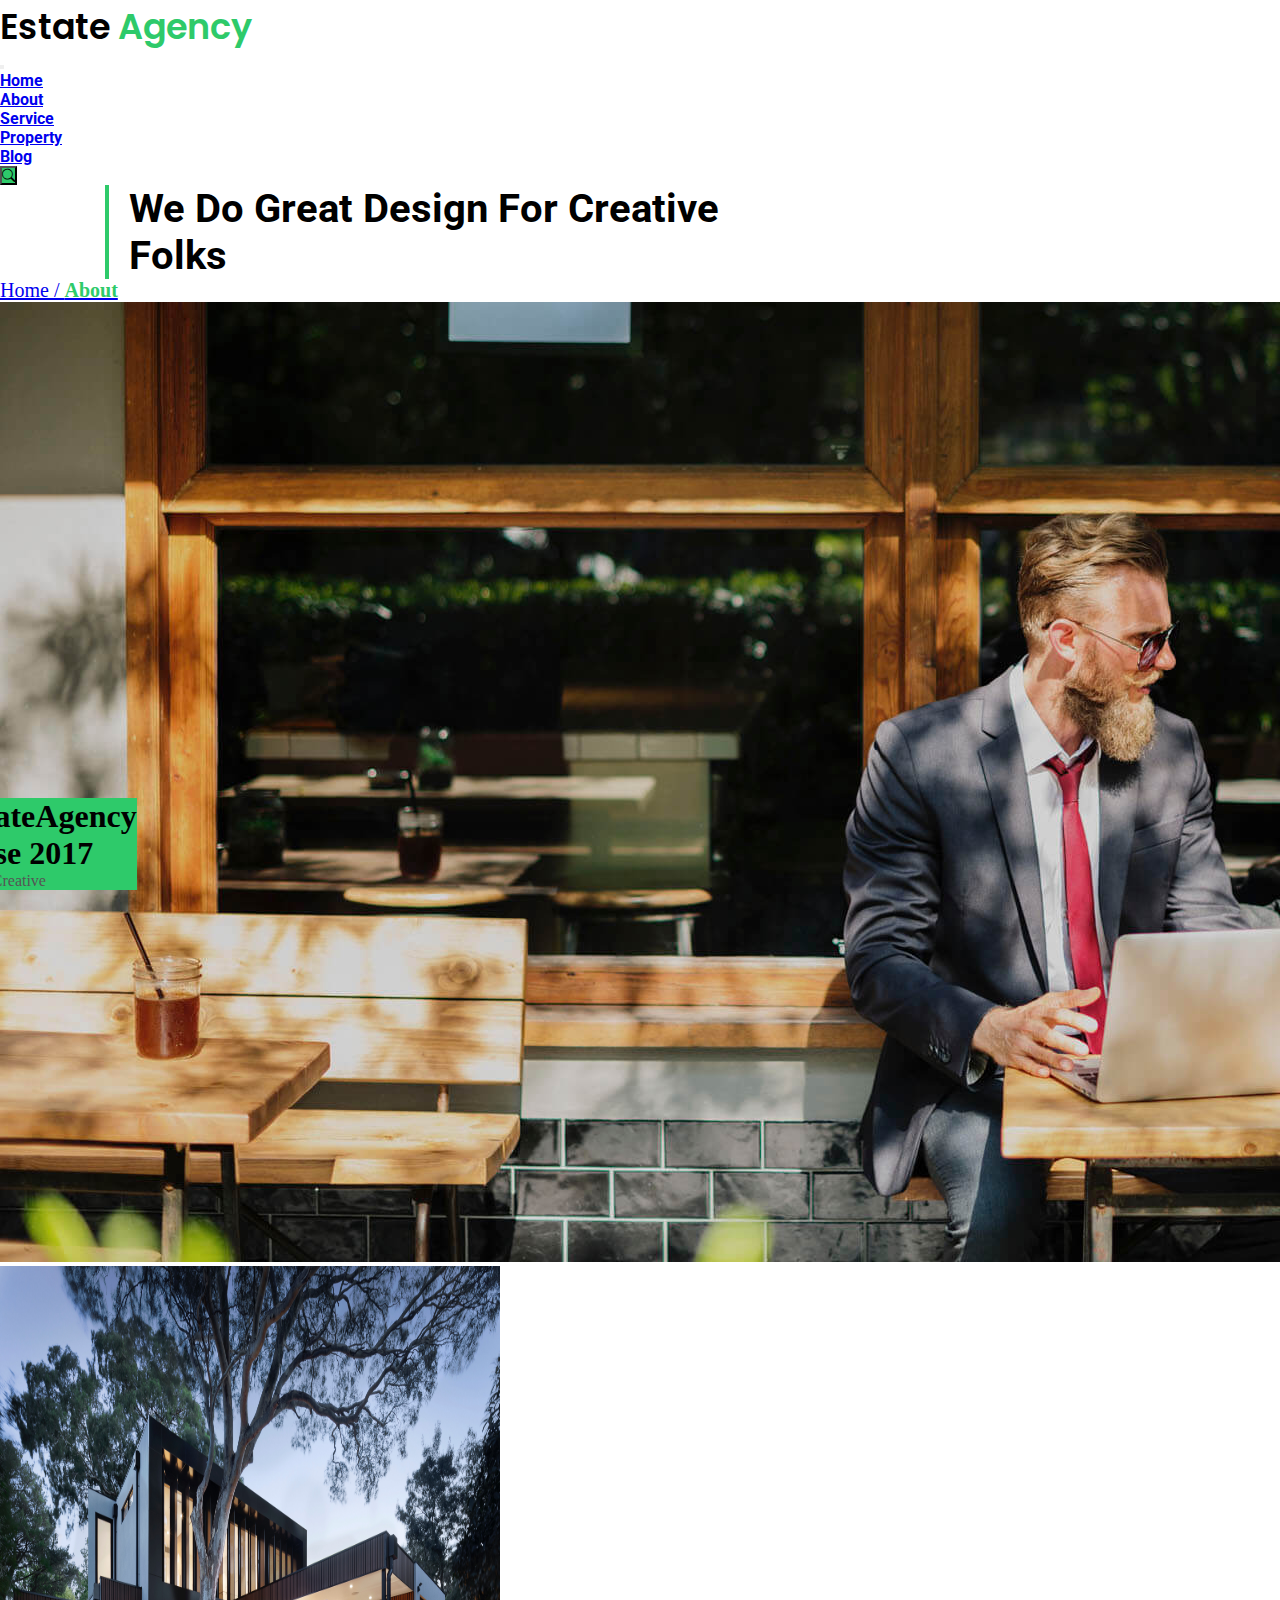
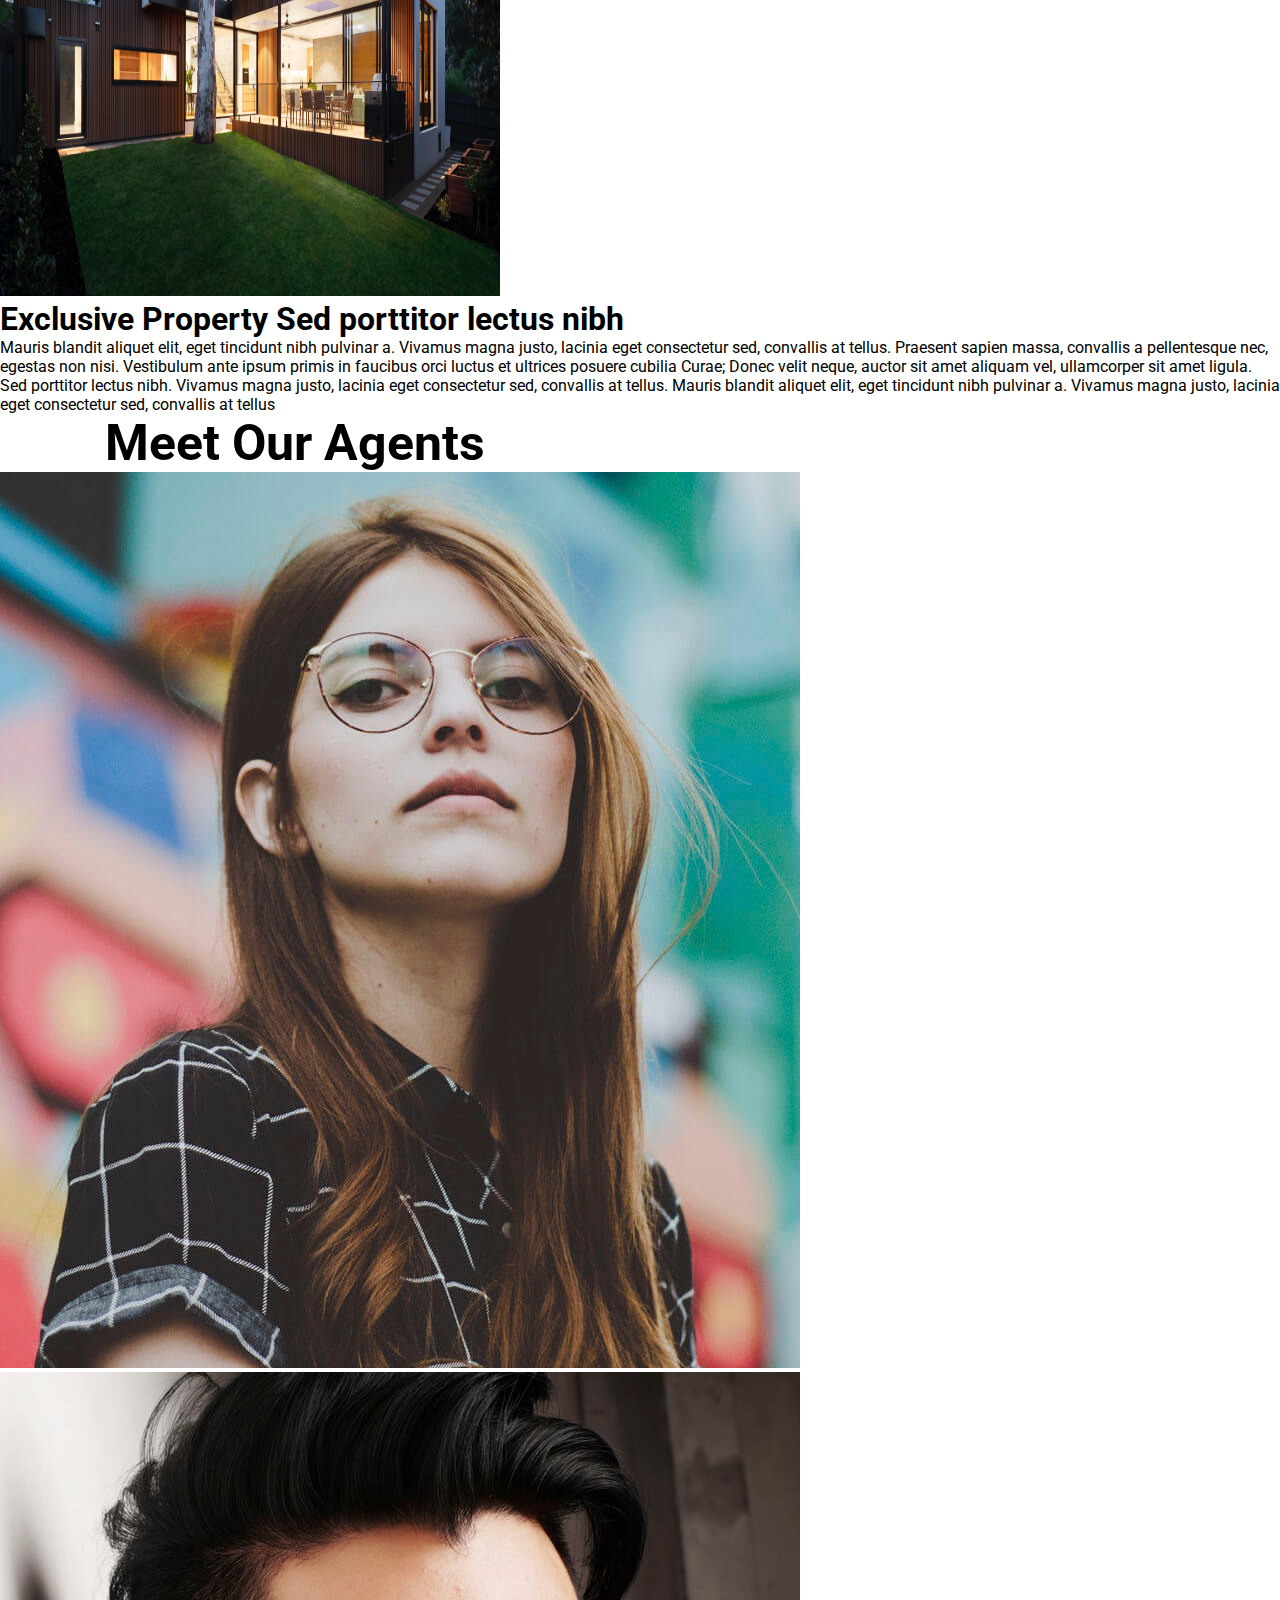
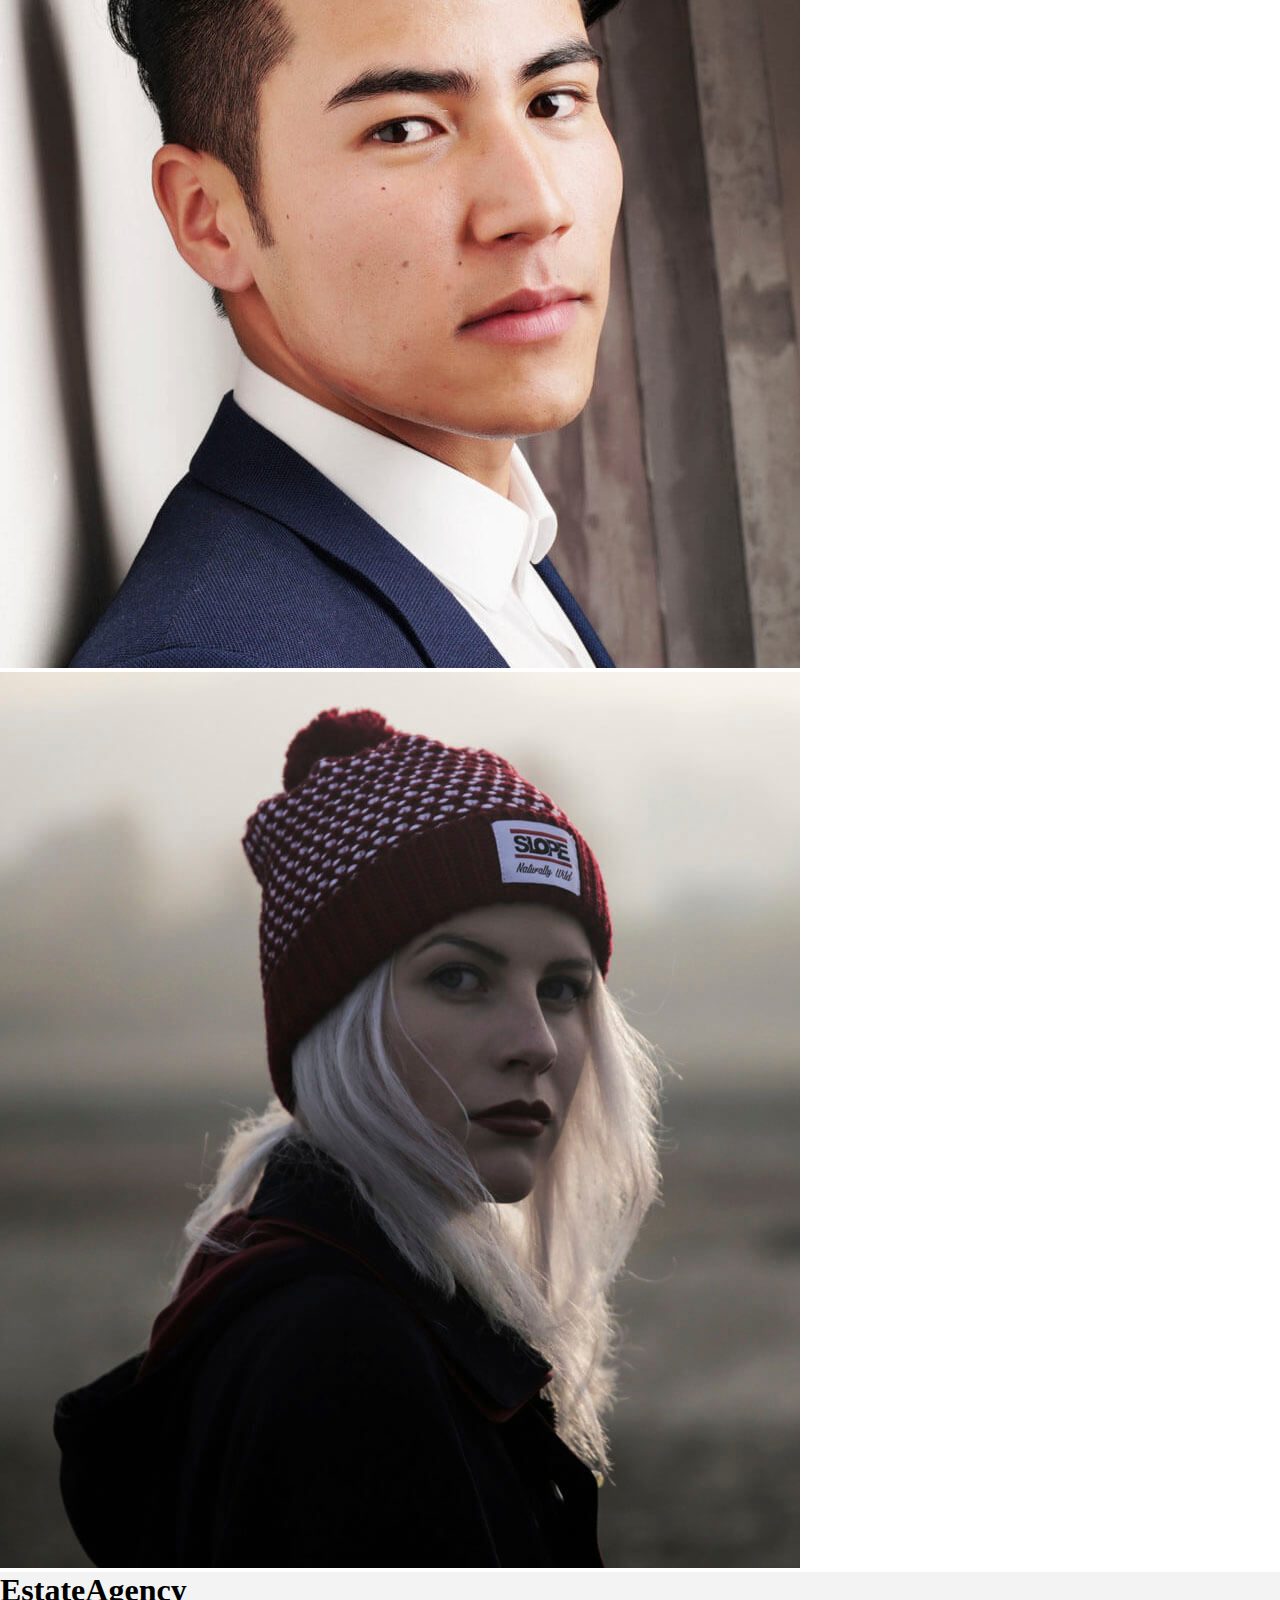
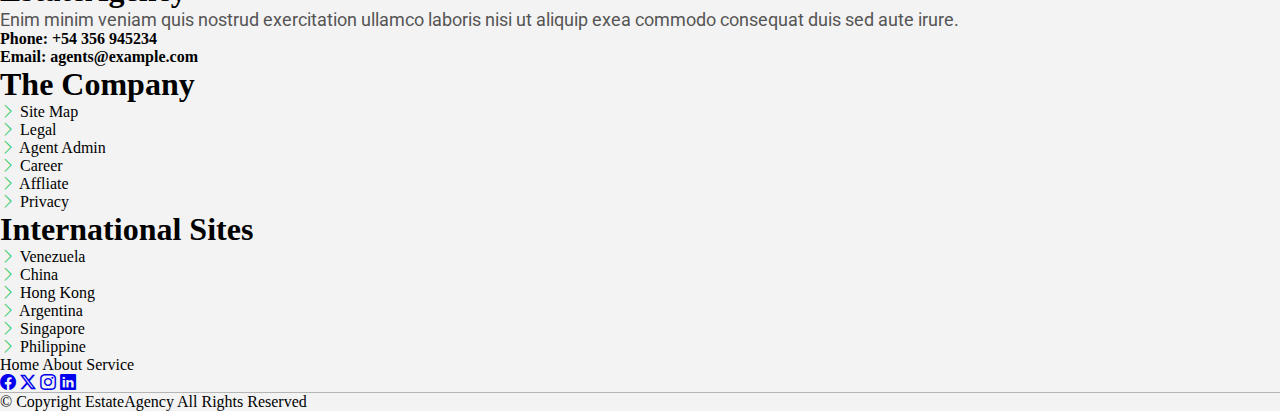
<file: about.html>
<!doctype html>
<html lang="en">
  <head>
    <meta charset="utf-8">
    <meta name="viewport" content="width=device-width, initial-scale=1">

<!-- custom styling link -->
<link rel="stylesheet" href="index.css">

<!-- bootstrap CDN -->
    <title>Estate-Agency</title>
    <link href="https://cdn.jsdelivr.net/npm/bootstrap@5.3.2/dist/css/bootstrap.min.css" rel="stylesheet" integrity="sha384-T3c6CoIi6uLrA9TneNEoa7RxnatzjcDSCmG1MXxSR1GAsXEV/Dwwykc2MPK8M2HN" crossorigin="anonymous">

    <!-- google font CDN -->
    <link rel="preconnect" href="https://fonts.googleapis.com">
<link rel="preconnect" href="https://fonts.gstatic.com" crossorigin>
<link href="https://fonts.googleapis.com/css2?family=Poppins:wght@300;400;500;600;700;800&family=Roboto:wght@300;400;500;700;900&display=swap" rel="stylesheet">
  
<!-- bootstrap icon CDN -->
<link rel="stylesheet" href="https://cdn.jsdelivr.net/npm/bootstrap-icons@1.11.1/font/bootstrap-icons.css">

</head>
<body>

    <header class="header bg-white p-2 shadow-sm" >
        <nav class="navbar navbar-expand-lg pri-sec-col m-auto" style="width: 90%;">
            <div class="container-fluid">
                <div class="logo bg-white p-4" style="font-family: 'Poppins', sans-serif; font-size: 35px; font-weight: 600;">
                    <span >Estate</span> <Span class="pri-text-col">Agency</Span>
                </div>
              <button class="navbar-toggler" type="button" data-bs-toggle="collapse" data-bs-target="#navbarSupportedContent" aria-controls="navbarSupportedContent" aria-expanded="false" aria-label="Toggle navigation">
                <span class="navbar-toggler-icon"></span>
              </button>
              <div class="collapse navbar-collapse" id="navbarSupportedContent">
                <ul class="navbar-nav  me-auto mb-2 mb-lg-0 mx-5 me-5 d-flex justify-content-center" style="font-family: 'Roboto', sans-serif; font-weight: 700;">
                  <li class="nav-item mx-2">
                    <a class="nav-link active" aria-current="page" href="index.html">Home</a>
                  </li>
                  <li class="nav-item mx-3">
                    <a class="nav-link active" aria-current="page" href="about.html">About</a>
                  </li>
                  <li class="nav-item mx-3">
                    <a class="nav-link active" aria-current="page" href="service.html">Service</a>
                  </li>
                  <li class="nav-item mx-3">
                    <a class="nav-link active" aria-current="page" href="#">Property</a>
                  </li>
                  <li class="nav-item mx-3">
                    <a class="nav-link active" aria-current="page" href="#">Blog</a>
                  </li>
                </ul>
                  
                 
                </ul>
                <form class="d-flex" role="search">
                  <button class="btn pri-bg-col text-white px-2 " type="submit" style="border-radius: 0%;"><i class="bi bi-search"></i></button>
                </form>
              </div>
            </div>
          </nav>
        </header>
    
        <main>
          
          <div class="property-title mt-5 d-flex justify-content-between">
            <h1 class="mb-4 pb-4" style="font-size: 40px; font-weight: 700; font-family: 'Roboto', sans-serif;
             margin-left: 105px; border-left: solid 4px #2eca6a; padding-left: 20px;">
                We Do Great Design For Creative <br> Folks</h1>
            <a href="#" class="btn  ps-0 fw-light border-0" style="margin-right: 110px; font-size: 20px;">Home / <b class="pri-text-col"> About </b> </a>
          </div>
        

            <div class="container-sm position-relative ">
                <img src="about-1.jpg" class="d-block w-100" alt="...">

                <div class="card  p-5 " style="position: absolute; bottom: 10px; left: -50px; background-color: rgb(46, 202, 106); border-radius: 0%;">
                    <h1>EstateAgency <br>
                        Sinse 2017</h1>
                        <p style="color: #555555;">Art & Creative</p>
                  </div>
              </div>
              
    

        </main>

        <section>
            <div class=" container-sm">
            <div class="row  mt-5">
            <div class="col-sm-5 col-md-6 mt-5">
                <img src="property-11.jpg" alt="" style="width: 500px; height: 70vh;">
              </div>
              <div class="col-sm-5 offset-sm-2 col-md-6 offset-md-0 mt-5">
                <h1 style="font-family: 'Roboto', sans-serif;">Exclusive Property
                    Sed porttitor lectus
                    nibh</h1>
                <p class="text-start mt-3 pt-3" style="font-family: 'Roboto', sans-serif;" >
                    
                    Mauris blandit aliquet elit, eget tincidunt nibh pulvinar a.
                     Vivamus magna justo, lacinia eget consectetur sed, convallis at tellus.
                      Praesent sapien massa, convallis a pellentesque nec, egestas non nisi. 
                      Vestibulum ante ipsum primis in faucibus orci luctus et ultrices posuere
                    cubilia Curae; Donec velit neque, auctor sit amet aliquam vel, ullamcorper
                     sit amet ligula.
                    
                    Sed porttitor lectus nibh. Vivamus magna justo, lacinia eget consectetur sed, 
                    convallis at tellus. Mauris blandit aliquet elit, eget tincidunt nibh pulvinar 
                    a. Vivamus magna justo, lacinia eget consectetur sed, convallis at tellus</p>
                </div>
                </div>
            </div>
        </section>
    
    
        <section class="py-3 my-3">
            <div class="property-title mt-5 d-flex justify-content-between">
              <h1 class="mb-4 pb-4" style="font-size: 50px; font-weight: 700; font-family: 'Roboto', sans-serif; margin-left: 105px;">Meet Our Agents</h1>
            </div>
          
            <div class="container-sm text-start">
              <div class="row align-items-center">
                <div class="col-md-4">
                  <div class="card agent-card  border-0">
                    <div class=" ">
                      <img src="agent-7.jpg" class="d-block w-100" alt="...">
                    </div>
          
                    <div class="overlay-agent">
                    <div class="card-body card-content pri-sec-bg-col">
                      <h1>Margaret Sotillo Escala</h1>
                      <p class="agent-card-text" style="font-size: 16px; font-family: 'Poppins', sans-serif; color: #555555;">
                        Sed porttitor lectus nibh, Cras ultricies ligula sed magna dictum porta two.</p>
          
                      <h5 style="font-size: 16px;"><span class="fw-bold">Phone: </span>+54 356 945234</h5>
                      <h5 style="font-size: 16px;"><span class="fw-bold">Email: </span>agents@example.com</h5>
                      <div class="text-center">
                        <a href="#" class="btn read-more ps-0 fw-medium"><i class="bi bi-facebook"></i></a>
                        <a href="#" class="btn read-more ps-0 fw-medium"><i class="bi bi-twitter-x"></i></a>
                        <a href="#" class="btn read-more ps-0 fw-medium"><i class="bi bi-instagram"></i></a>
                        <a href="#" class="btn read-more ps-0 fw-medium"><i class="bi bi-linkedin"></i></a>
                      </div>
                    </div>
                    </div>
                  </div>
                </div>
          
                <div class="col-md-4">
                  <div class="card agent-card  border-0">
                    <div class=" ">
                      <img src="agent-1.jpg" class="d-block w-100" alt="...">
                    </div>
                    <div class="overlay-agent  ">
                    <div class="card-body card-content pri-sec-bg-col">
                      <h1>Stiven Spilver Darw</h1>
                      <p class="agent-card-text" style="font-size: 16px; font-family: 'Poppins', sans-serif; color: #555555;">
                        Sed porttitor lectus nibh, Cras ultricies ligula sed magna dictum porta two.</p>
          
                      <h5><span>Phone: </span>+54 356 945234</h5>
                      <h5><span>Email: </span>agents@example.com</h5>
                      <div class="text-center">
                        <a href="#" class="btn read-more ps-0 fw-medium"><i class="bi bi-facebook"></i></a>
                        <a href="#" class="btn read-more ps-0 fw-medium"><i class="bi bi-twitter-x"></i></a>
                        <a href="#" class="btn read-more ps-0 fw-medium"><i class="bi bi-instagram"></i></a>
                        <a href="#" class="btn read-more ps-0 fw-medium"><i class="bi bi-linkedin"></i></a>
                      </div>
                    </div>
                    </div>
                  </div>
                </div>
          
                <div class="col-md-4">
                  <div class="card agent-card border-0">
                    <div class="">
                      <img src="agent-5.jpg" class="d-block w-100" alt="...">
                    </div>
          
                    <div class="overlay-agent">
                    <div class="card-body card-content pri-sec-bg-col">
                      <h1>Emma Toledo Cascada</h1>
                      <p class="agent-card-text" style="font-size: 16px; font-family: 'Poppins', sans-serif; color: #555555;">
                        Sed porttitor lectus nibh, Cras ultricies ligula sed magna dictum porta two.</p>
          
                      <h5><span>Phone: </span>+54 356 945234</h5>
                      <h5><span>Email: </span>agents@example.com</h5>
                      <div class="text-center">
                      <a href="#" class="btn read-more ps-0 fw-medium"><i class="bi bi-facebook"></i></a>
                      <a href="#" class="btn read-more ps-0 fw-medium"><i class="bi bi-twitter-x"></i></a>
                      <a href="#" class="btn read-more ps-0 fw-medium"><i class="bi bi-instagram"></i></a>
                      <a href="#" class="btn read-more ps-0 fw-medium"><i class="bi bi-linkedin"></i></a>
                    </div>
                  </div>
                    </div>
                  </div>
                </div>
          
              </div>
            </div>
          </section>

          <footer class="" style="background-color: #f3f3f3;">

            <div class="container  mt-5 text-start">
              <div class="row align-items-center">
                <div class="col">
                  <h1 class=" mb-4">EstateAgency</h1>
                  <p class="" style="font-size: 18px; font-family: 'Roboto', sans-serif;  color: #555555;">
                    Enim minim veniam quis nostrud exercitation ullamco laboris nisi
                    ut aliquip exea commodo consequat duis sed aute irure.</p>
          
                   <h5 style="font-size: 16px;"><span class="fw-bold">Phone: </span>+54 356 945234</h5>
                      <h5 style="font-size: 16px;"><span class="fw-bold">Email: </span>agents@example.com</h5>
                </div>
          
                <div class="col">
                  <h1 class="mt-5">The Company</h1>
                  <ul class="fw-medium">
                    <li class="py-2 border-0" style="list-style: none;"><span><i class="bi bi-chevron-right pri-text-col"></i></span> Site Map</li>
                    <li class="py-2 border-0" style="list-style: none;"><span><i class="bi bi-chevron-right pri-text-col"></i></span> Legal</li>
                    <li class="py-2 border-0" style="list-style: none;"><span><i class="bi bi-chevron-right pri-text-col"></i></span> Agent Admin</li>
                    <li class="py-2 border-0" style="list-style: none;"><span><i class="bi bi-chevron-right pri-text-col"></i></span> Career</li>
                    <li class="py-2 border-0" style="list-style: none;"><span><i class="bi bi-chevron-right pri-text-col"></i></span> Affliate</li>
                    <li class="py-2 border-0" style="list-style: none;"><span><i class="bi bi-chevron-right pri-text-col"></i></span> Privacy</li>
                  </ul>
                </div>
          
                <div class="col">
                  <h1 class="mt-5">International Sites</h1>
                  <ul class="fw-medium">
                    <li class="py-2 border-0" style="list-style: none;"><span><i class="bi bi-chevron-right pri-text-col "></i></span> Venezuela</li>
                    <li class="py-2 border-0" style="list-style: none;"><span><i class="bi bi-chevron-right pri-text-col "></i></span> China</li>
                    <li class="py-2 border-0" style="list-style: none;"><span><i class="bi bi-chevron-right pri-text-col "></i></span> Hong Kong</li>
                    <li class="py-2 border-0" style="list-style: none;"><span><i class="bi bi-chevron-right pri-text-col "></i></span> Argentina</li>
                    <li class="py-2 border-0" style="list-style: none;"><span><i class="bi bi-chevron-right pri-text-col "></i></span> Singapore</li>
                    <li class="py-2 border-0" style="list-style: none;"><span><i class="bi bi-chevron-right pri-text-col "></i></span> Philippine</li>
                  </ul>
                </div>
              </div>
            </div>
            <div class="text-center pt-4">
              <span class="p-2">Home</span>
              <span class="p-2">About</span>
              <span class="p-2">Service</span>
            </div>
          
            <div class="text-center pt-3" style="border-bottom: #55555565 1px solid;">
              <a href="#" class="btn read-more ps-0 fw-medium"><i class="bi bi-facebook"></i></a>
              <a href="#" class="btn read-more ps-0 fw-medium"><i class="bi bi-twitter-x"></i></a>
              <a href="#" class="btn read-more ps-0 fw-medium"><i class="bi bi-instagram"></i></a>
              <a href="#" class="btn read-more ps-0 fw-medium"><i class="bi bi-linkedin"></i></a>
            </div>
          
            <p class="text-center pt-3 pb-5">© Copyright EstateAgency All Rights Reserved</p>
          </footer>
    
<!-- bootstrap CDN -->
<script src="https://cdn.jsdelivr.net/npm/bootstrap@5.3.2/dist/js/bootstrap.bundle.min.js" integrity="sha384-C6RzsynM9kWDrMNeT87bh95OGNyZPhcTNXj1NW7RuBCsyN/o0jlpcV8Qyq46cDfL" crossorigin="anonymous"></script>

</body>
</html>
</file>
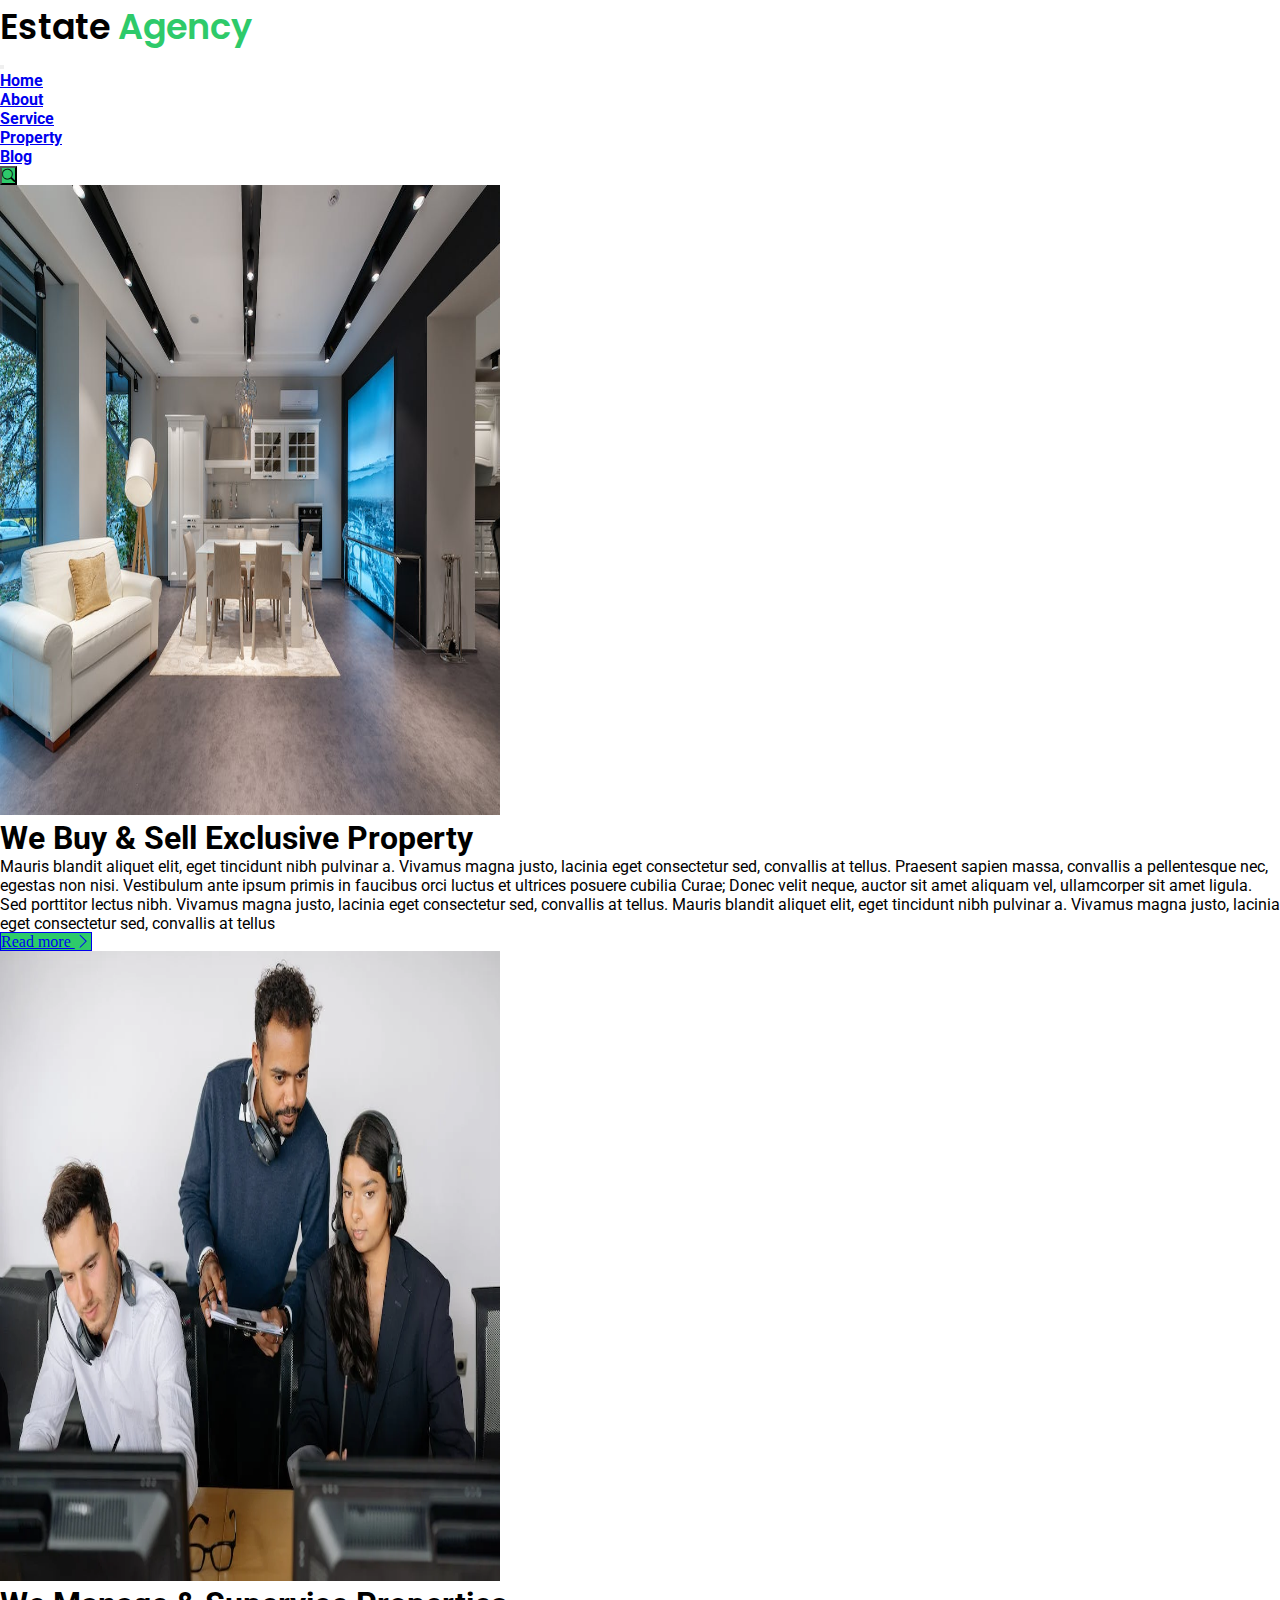
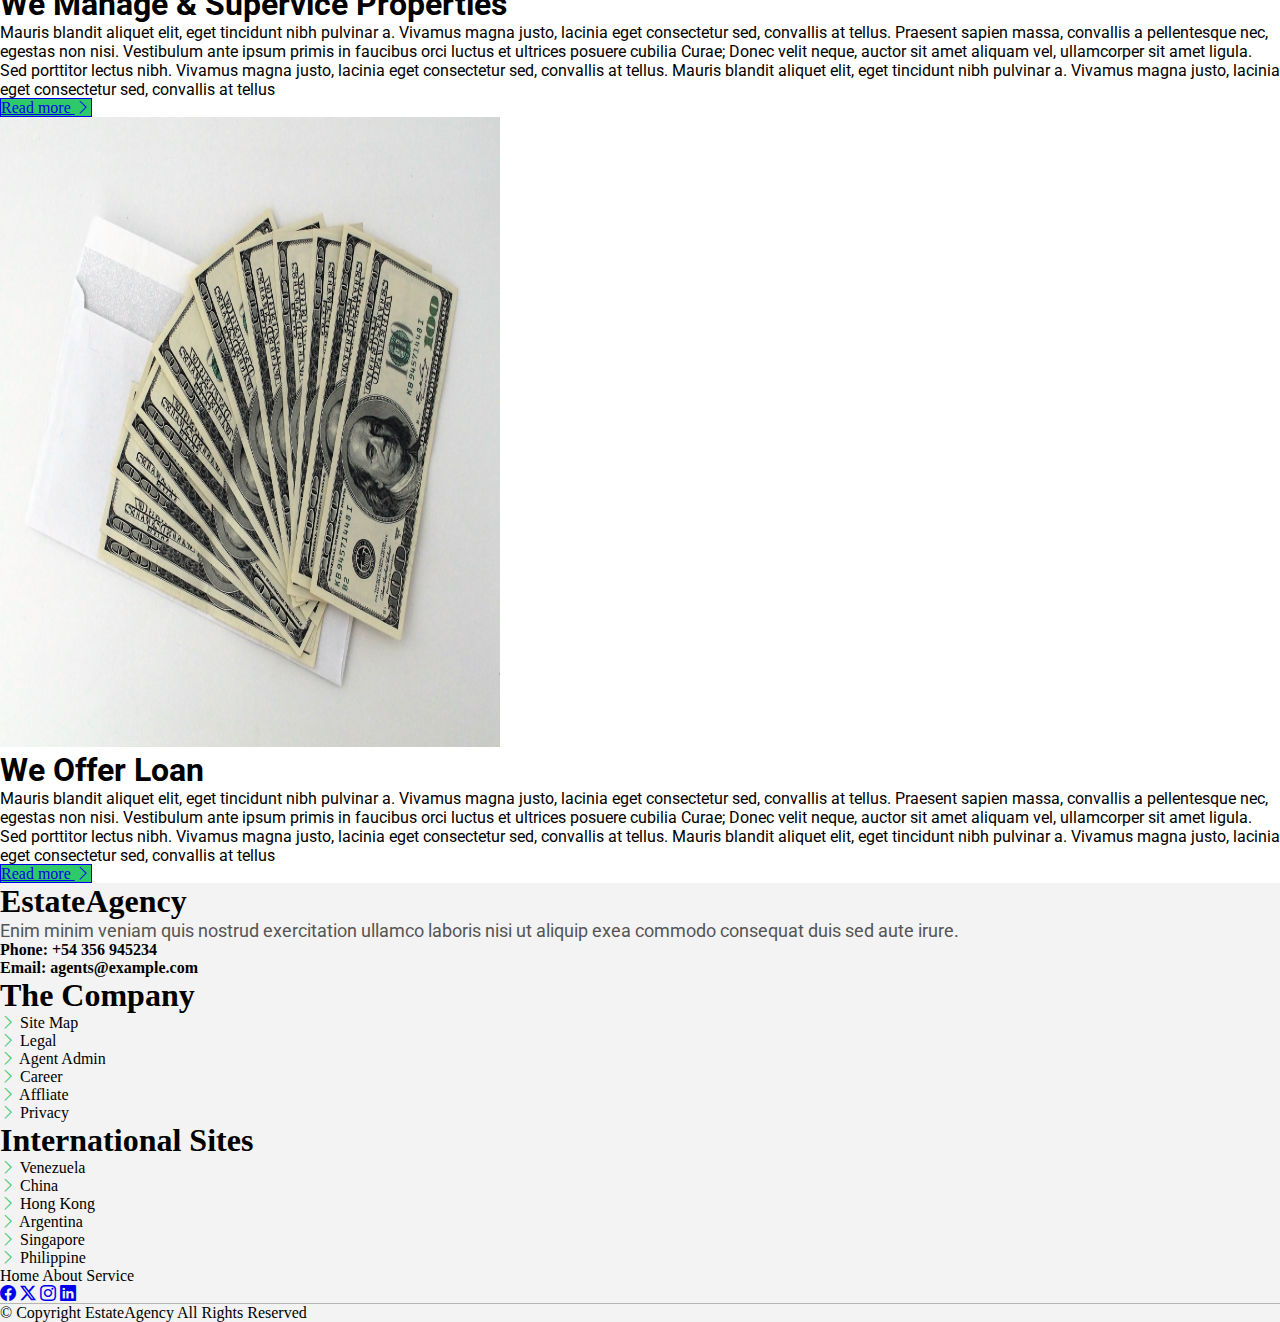
<file: service.html>
<!doctype html>
<html lang="en">
  <head>
    <meta charset="utf-8">
    <meta name="viewport" content="width=device-width, initial-scale=1">

<!-- custom styling link -->
<link rel="stylesheet" href="index.css">

<!-- bootstrap CDN -->
    <title>Estate-Agency</title>
    <link href="https://cdn.jsdelivr.net/npm/bootstrap@5.3.2/dist/css/bootstrap.min.css" rel="stylesheet" integrity="sha384-T3c6CoIi6uLrA9TneNEoa7RxnatzjcDSCmG1MXxSR1GAsXEV/Dwwykc2MPK8M2HN" crossorigin="anonymous">

    <!-- google font CDN -->
    <link rel="preconnect" href="https://fonts.googleapis.com">
<link rel="preconnect" href="https://fonts.gstatic.com" crossorigin>
<link href="https://fonts.googleapis.com/css2?family=Poppins:wght@300;400;500;600;700;800&family=Roboto:wght@300;400;500;700;900&display=swap" rel="stylesheet">
  
<!-- bootstrap icon CDN -->
<link rel="stylesheet" href="https://cdn.jsdelivr.net/npm/bootstrap-icons@1.11.1/font/bootstrap-icons.css">

</head>
<body>

    <header class="header bg-white p-2 shadow-sm" >
        <nav class="navbar navbar-expand-lg pri-sec-col m-auto" style="width: 90%;">
            <div class="container-fluid">
                <div class="logo bg-white p-4" style="font-family: 'Poppins', sans-serif; font-size: 35px; font-weight: 600;">
                    <span >Estate</span> <Span class="pri-text-col">Agency</Span>
                </div>
              <button class="navbar-toggler" type="button" data-bs-toggle="collapse" data-bs-target="#navbarSupportedContent" aria-controls="navbarSupportedContent" aria-expanded="false" aria-label="Toggle navigation">
                <span class="navbar-toggler-icon"></span>
              </button>
              <div class="collapse navbar-collapse" id="navbarSupportedContent">
                <ul class="navbar-nav  me-auto mb-2 mb-lg-0 mx-5 me-5 d-flex justify-content-center" style="font-family: 'Roboto', sans-serif; font-weight: 700;">
                  <li class="nav-item mx-2">
                    <a class="nav-link active" aria-current="page" href="index.html">Home</a>
                  </li>
                  <li class="nav-item mx-3">
                    <a class="nav-link active" aria-current="page" href="about.html">About</a>
                  </li>
                  <li class="nav-item mx-3">
                    <a class="nav-link active" aria-current="page" href="service.html">Service</a>
                  </li>
                  <li class="nav-item mx-3">
                    <a class="nav-link active" aria-current="page" href="#">Property</a>
                  </li>
                  <li class="nav-item mx-3">
                    <a class="nav-link active" aria-current="page" href="#">Blog</a>
                  </li>
                </ul>
                  
                 
                </ul>
                <form class="d-flex" role="search">
                  <button class="btn pri-bg-col text-white px-2 " type="submit" style="border-radius: 0%;"><i class="bi bi-search"></i></button>
                </form>
              </div>
            </div>
          </nav>
        </header>
    
        <section>
            <div class=" container-sm">
            <div class="row  mt-5">
            <div class="col-sm-5 col-md-6 mt-5">
                <img src="buy and sell.jpeg" alt="" style="width: 500px; height: 70vh;">
              </div>
              <div class="col-sm-5 offset-sm-2 col-md-6 offset-md-0 mt-5">
                <h1 style="font-family: 'Roboto', sans-serif;">We Buy & Sell Exclusive Property
                </h1>
                <p class="text-start mt-3 pt-3" style="font-family: 'Roboto', sans-serif;" >
                    
                    Mauris blandit aliquet elit, eget tincidunt nibh pulvinar a.
                     Vivamus magna justo, lacinia eget consectetur sed, convallis at tellus.
                      Praesent sapien massa, convallis a pellentesque nec, egestas non nisi. 
                      Vestibulum ante ipsum primis in faucibus orci luctus et ultrices posuere
                    cubilia Curae; Donec velit neque, auctor sit amet aliquam vel, ullamcorper
                     sit amet ligula.
                    
                    Sed porttitor lectus nibh. Vivamus magna justo, lacinia eget consectetur sed, 
                    convallis at tellus. Mauris blandit aliquet elit, eget tincidunt nibh pulvinar 
                    a. Vivamus magna justo, lacinia eget consectetur sed, convallis at tellus</p>
                    <a href="#" class=" btn fw-medium pri-bg-col text-white p-2" style="border: 1px solid;">Read more <span><i class="bi bi-chevron-right "></i></span> </a>
                </div>
                </div>

                <div class="row  mt-5">
                    <div class="col-sm-5 col-md-6 mt-5">
                        <img src="service2.webp" alt="" style="width: 500px; height: 70vh;">
                      </div>
                      <div class="col-sm-5 offset-sm-2 col-md-6 offset-md-0 mt-5">
                        <h1 style="font-family: 'Roboto', sans-serif;">We Manage & Supervice Properties
                        </h1>
                        <p class="text-start mt-3 pt-3" style="font-family: 'Roboto', sans-serif;" >
                            
                            Mauris blandit aliquet elit, eget tincidunt nibh pulvinar a.
                             Vivamus magna justo, lacinia eget consectetur sed, convallis at tellus.
                              Praesent sapien massa, convallis a pellentesque nec, egestas non nisi. 
                              Vestibulum ante ipsum primis in faucibus orci luctus et ultrices posuere
                            cubilia Curae; Donec velit neque, auctor sit amet aliquam vel, ullamcorper
                             sit amet ligula.
                            
                            Sed porttitor lectus nibh. Vivamus magna justo, lacinia eget consectetur sed, 
                            convallis at tellus. Mauris blandit aliquet elit, eget tincidunt nibh pulvinar 
                            a. Vivamus magna justo, lacinia eget consectetur sed, convallis at tellus</p>

                            <a href="#" class=" btn fw-medium pri-bg-col text-white p-2" style="border: 1px solid;">Read more <span><i class="bi bi-chevron-right "></i></span> </a>
                        </div>
                        </div>

                        <div class="row  mt-5">
                            <div class="col-sm-5 col-md-6 mt-5">
                                <img src="loan.jpg" alt="" style="width: 500px; height: 70vh;">
                              </div>
                              <div class="col-sm-5 offset-sm-2 col-md-6 offset-md-0 mt-5">
                                <h1 style="font-family: 'Roboto', sans-serif;">We Offer Loan
                                </h1>
                                <p class="text-start mt-3 pt-3" style="font-family: 'Roboto', sans-serif;" >
                                    
                                    Mauris blandit aliquet elit, eget tincidunt nibh pulvinar a.
                                     Vivamus magna justo, lacinia eget consectetur sed, convallis at tellus.
                                      Praesent sapien massa, convallis a pellentesque nec, egestas non nisi. 
                                      Vestibulum ante ipsum primis in faucibus orci luctus et ultrices posuere
                                    cubilia Curae; Donec velit neque, auctor sit amet aliquam vel, ullamcorper
                                     sit amet ligula.
                                    
                                    Sed porttitor lectus nibh. Vivamus magna justo, lacinia eget consectetur sed, 
                                    convallis at tellus. Mauris blandit aliquet elit, eget tincidunt nibh pulvinar 
                                    a. Vivamus magna justo, lacinia eget consectetur sed, convallis at tellus</p>

                                    <a href="#" class=" btn fw-medium pri-bg-col text-white p-2" style="border: 1px solid;">Read more <span><i class="bi bi-chevron-right "></i></span> </a>
                                </div>
                                </div>
            </div>
        </section>

          <footer class="" style="background-color: #f3f3f3;">

            <div class="container  mt-5 text-start">
              <div class="row align-items-center">
                <div class="col">
                  <h1 class=" mb-4">EstateAgency</h1>
                  <p class="" style="font-size: 18px; font-family: 'Roboto', sans-serif;  color: #555555;">
                    Enim minim veniam quis nostrud exercitation ullamco laboris nisi
                    ut aliquip exea commodo consequat duis sed aute irure.</p>
          
                   <h5 style="font-size: 16px;"><span class="fw-bold">Phone: </span>+54 356 945234</h5>
                      <h5 style="font-size: 16px;"><span class="fw-bold">Email: </span>agents@example.com</h5>
                </div>
          
                <div class="col">
                  <h1 class="mt-5">The Company</h1>
                  <ul class="fw-medium">
                    <li class="py-2 border-0" style="list-style: none;"><span><i class="bi bi-chevron-right pri-text-col"></i></span> Site Map</li>
                    <li class="py-2 border-0" style="list-style: none;"><span><i class="bi bi-chevron-right pri-text-col"></i></span> Legal</li>
                    <li class="py-2 border-0" style="list-style: none;"><span><i class="bi bi-chevron-right pri-text-col"></i></span> Agent Admin</li>
                    <li class="py-2 border-0" style="list-style: none;"><span><i class="bi bi-chevron-right pri-text-col"></i></span> Career</li>
                    <li class="py-2 border-0" style="list-style: none;"><span><i class="bi bi-chevron-right pri-text-col"></i></span> Affliate</li>
                    <li class="py-2 border-0" style="list-style: none;"><span><i class="bi bi-chevron-right pri-text-col"></i></span> Privacy</li>
                  </ul>
                </div>
          
                <div class="col">
                  <h1 class="mt-5">International Sites</h1>
                  <ul class="fw-medium">
                    <li class="py-2 border-0" style="list-style: none;"><span><i class="bi bi-chevron-right pri-text-col "></i></span> Venezuela</li>
                    <li class="py-2 border-0" style="list-style: none;"><span><i class="bi bi-chevron-right pri-text-col "></i></span> China</li>
                    <li class="py-2 border-0" style="list-style: none;"><span><i class="bi bi-chevron-right pri-text-col "></i></span> Hong Kong</li>
                    <li class="py-2 border-0" style="list-style: none;"><span><i class="bi bi-chevron-right pri-text-col "></i></span> Argentina</li>
                    <li class="py-2 border-0" style="list-style: none;"><span><i class="bi bi-chevron-right pri-text-col "></i></span> Singapore</li>
                    <li class="py-2 border-0" style="list-style: none;"><span><i class="bi bi-chevron-right pri-text-col "></i></span> Philippine</li>
                  </ul>
                </div>
              </div>
            </div>
            <div class="text-center pt-4">
              <span class="p-2">Home</span>
              <span class="p-2">About</span>
              <span class="p-2">Service</span>
            </div>
          
            <div class="text-center pt-3" style="border-bottom: #55555565 1px solid;">
              <a href="#" class="btn read-more ps-0 fw-medium"><i class="bi bi-facebook"></i></a>
              <a href="#" class="btn read-more ps-0 fw-medium"><i class="bi bi-twitter-x"></i></a>
              <a href="#" class="btn read-more ps-0 fw-medium"><i class="bi bi-instagram"></i></a>
              <a href="#" class="btn read-more ps-0 fw-medium"><i class="bi bi-linkedin"></i></a>
            </div>
          
            <p class="text-center pt-3 pb-5">© Copyright EstateAgency All Rights Reserved</p>
          </footer>
    
<!-- bootstrap CDN -->
<script src="https://cdn.jsdelivr.net/npm/bootstrap@5.3.2/dist/js/bootstrap.bundle.min.js" integrity="sha384-C6RzsynM9kWDrMNeT87bh95OGNyZPhcTNXj1NW7RuBCsyN/o0jlpcV8Qyq46cDfL" crossorigin="anonymous"></script>

</body>
</html>
</file>
<file: index.css>
*{
    padding: 0;
    margin: 0;
    box-sizing: border-box;
    /* font-family: 'Poppins', sans-serif;
font-family: 'Roboto', sans-serif; */
}

.pri-bg-col{
    background-color: #2eca6a !important;
}

.pri-sec-bg-col{
    background-color: #2eca6a7c !important;
}

.pri-text-col{
    color:#2eca6a !important ;
}

.pri-sec-col{
    background-color: #fff !important;
}

.btn-0utline{
    color: #fff !important;
    border: 2px solid #2eca6a !important;

}

header{
    z-index: 100;
}



ul li:hover{
    border-bottom: 3px solid #2eca6a;
    cursor: pointer;
}

.read-more{
    border: none !important;
}

.read-more:hover{
    border: none !important;
    color: #2eca6a !important;
}





/* Latest property */

.property-card {
  position: relative;
}
.overlay{
    position: absolute;
    bottom: 0px;
    right:13px;
    
   background-color: rgba(0, 0, 0, 0.473);
   width: 93%;
   transition: 0.5s ease-in-out;
   overflow: hidden;
   height: 37%;
   transition: 0.5s ease; 
}

.property-card:hover .overlay{
    height: 55%;
    cursor: pointer;
}

.card img{
    transition: ease 0.9s;
}

.card img:hover{
    transform: scale(1.02);
}

.card-info{
    list-style: none;
    width: 348px;

}

.card-footer .card-info ul li:hover{
    border-bottom: 0 !important;
}

.card-info:hover{
    cursor: pointer;
}

/* Best Agent */
.agent-card {
    position: relative;
  }

  .overlay-agent{
    position: absolute;
    bottom: 0px;
    right:0px;
    width: 100%;
   background-color: rgba(0, 0, 0, 0.473);
   transition: 0.5s ease-in-out;
   overflow: hidden !important;
   visibility: hidden;
   height: 100%;
   opacity: 0;
}

.overlay-agent:hover{
    opacity: 1;

}

.overlay-agent:hover .agent-card-text{
    opacity: 1;
    transition: 0.5s ease-in-out;
    transform: translateY(-8px);
}

.card-content{
   padding-top: 60px !important;
    height: 70vh;
    width: 100%;
}

.card-content > *{
    transform: translateY(25px);
    transition: transform(0.6s);
}
.card-content:hover > *{
    transform: translateY(0px);
}

.agent-card:hover .overlay-agent{
    cursor: pointer;
    visibility: visible;
    transform: scale(1.0);
}

/* Latest News */
.news-card {
    position: relative;
  }

  .news-overlay{
    position: absolute;
    bottom: 0px;
    right:12px;
    width: 93%;
   background-color: rgba(0, 0, 0, 0.473);
   transition: 0.5s ease-in-out;
   overflow: hidden !important;
   height: 60%;
}
</file>
